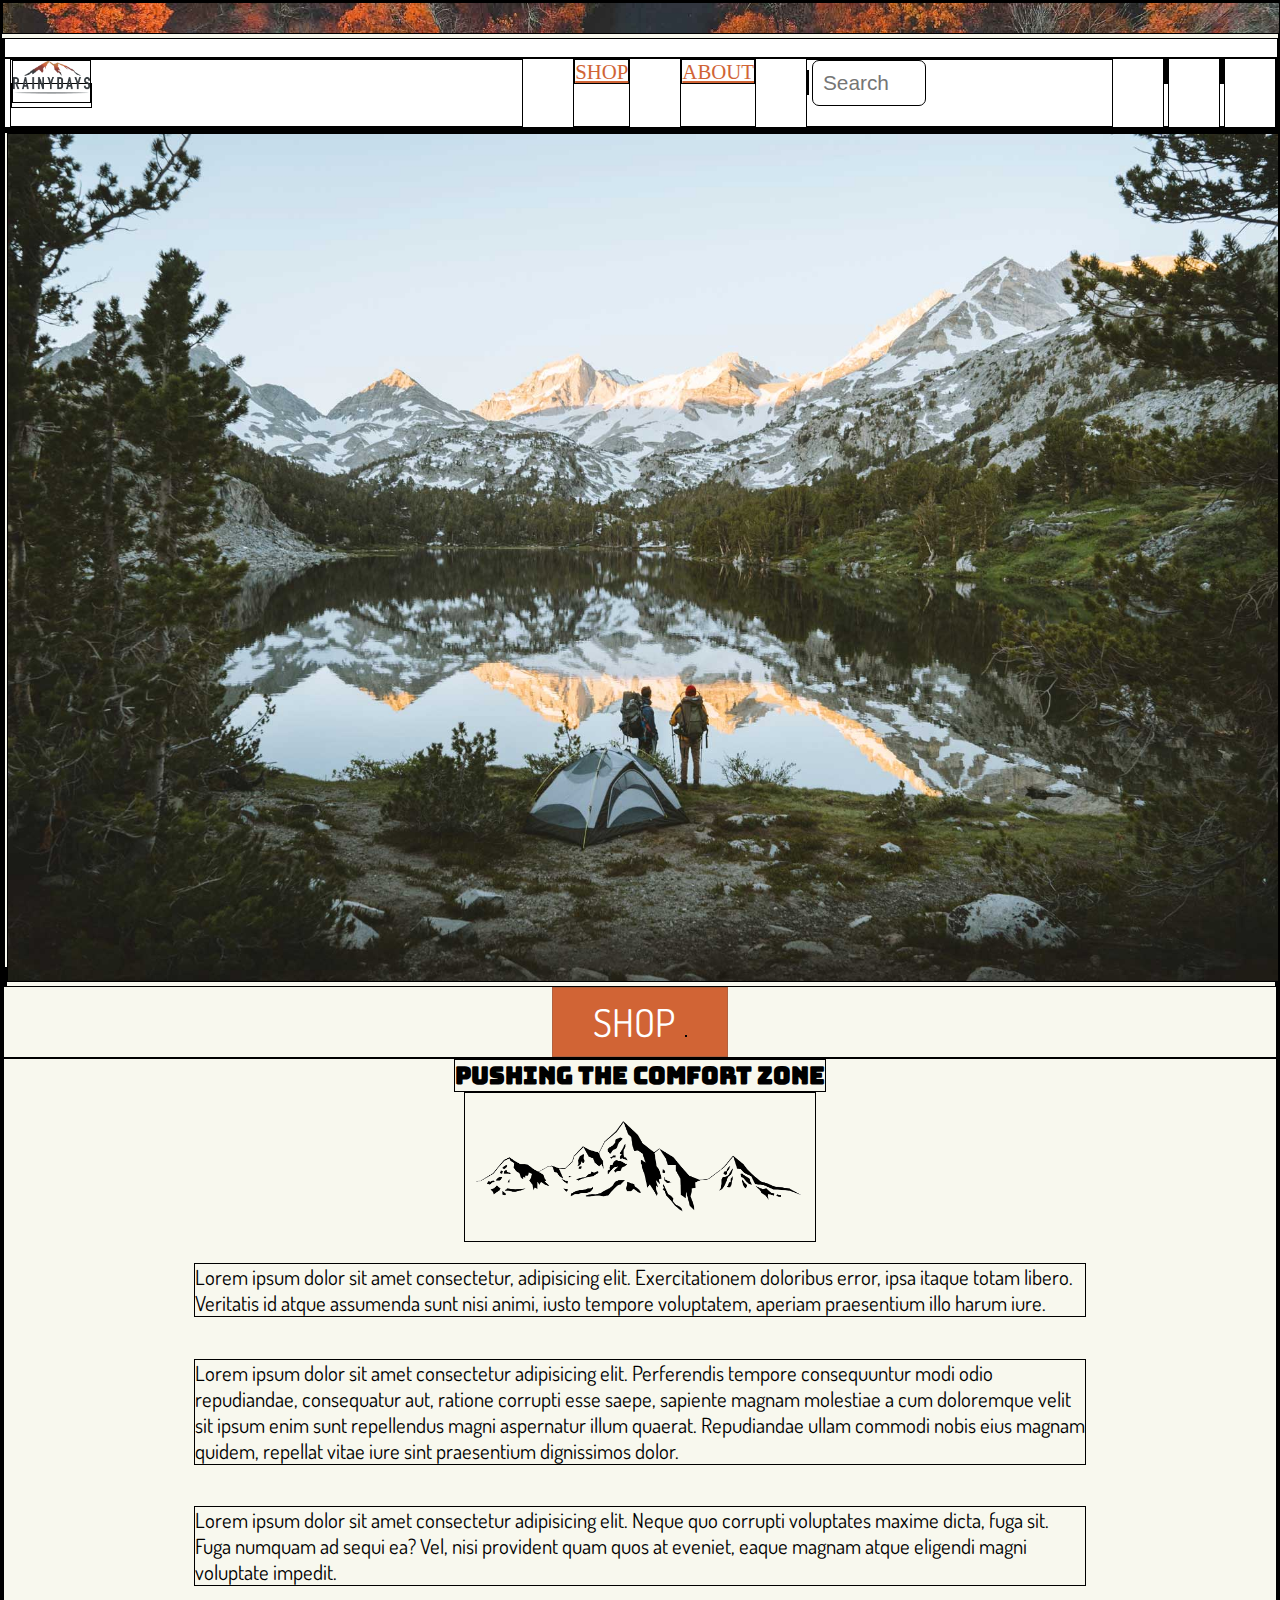
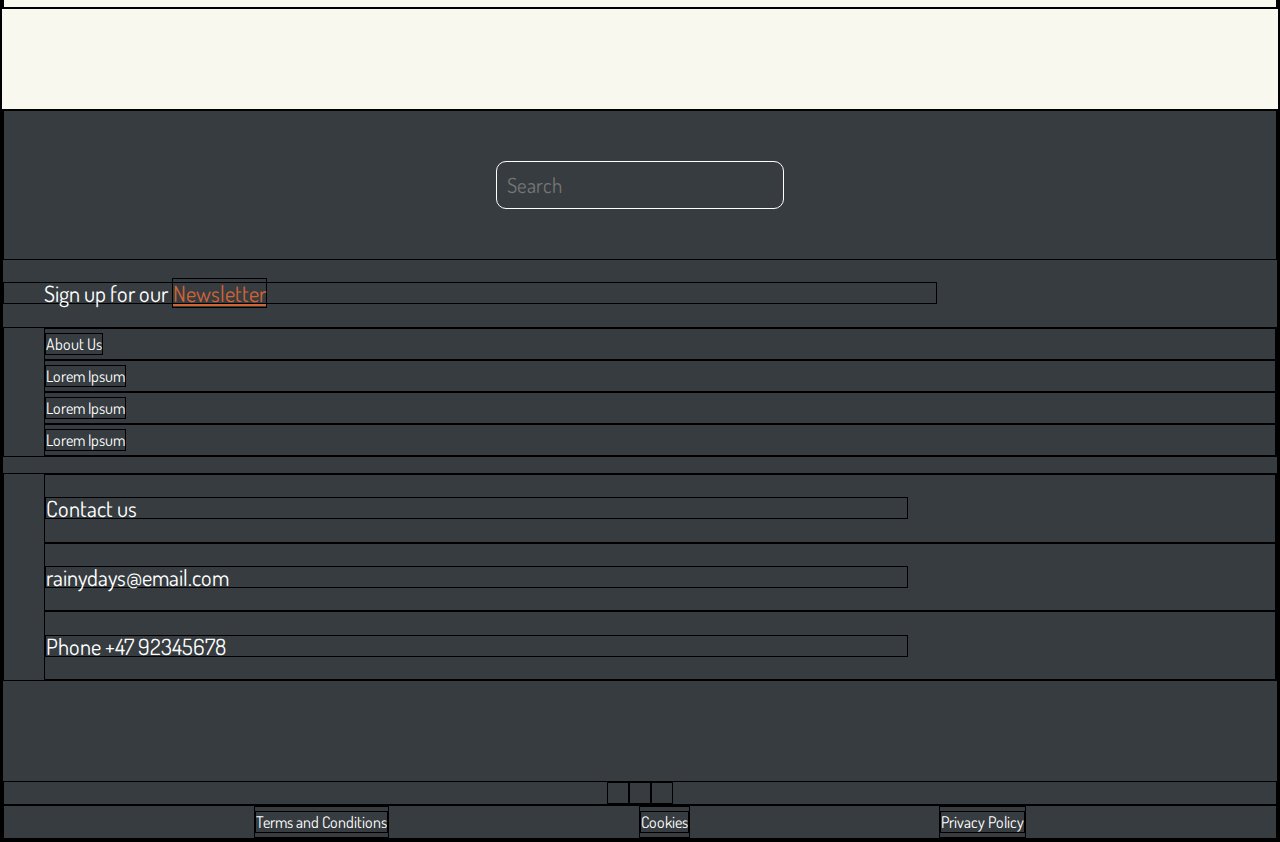
<file: index.html>
<!DOCTYPE html>
<html lang="en">
  <head>
    <meta charset="UTF-8" />
    <meta http-equiv="X-UA-Compatible" content="IE=edge" />
    <meta name="viewport" content="width=device-width, initial-scale=1.0" />
    <meta
      name="description"
      content="Buy affordable and durable clothing for various outdoor activities."
    />
    <link
      rel="stylesheet"
      href="https://use.fontawesome.com/releases/v5.15.4/css/all.css"
      integrity="sha384-DyZ88mC6Up2uqS4h/KRgHuoeGwBcD4Ng9SiP4dIRy0EXTlnuz47vAwmeGwVChigm"
      crossorigin="anonymous"
    />
    <link rel="preconnect" href="https://fonts.googleapis.com" />
    <link rel="preconnect" href="https://fonts.gstatic.com" crossorigin />
    <link
      href="https://fonts.googleapis.com/css2?family=Bungee&family=Dosis:wght@200;300;400;700&display=swap"
      rel="stylesheet"
    />
    <link href="css/styles.css" rel="stylesheet" />
    <title>Home | Rainy Days</title>
  </head>

  <body>
    <img
      src="images/autumn-header-low.jpg"
      class="autumn-header"
      alt="Autumn forest"
    />
    <header>
      <nav class="mobile-top-nav">
        <ul>
          <li><i class="fas fa-search"></i></li>
          <li>
            <a href="/index.html"
              ><img
                src="images/RainyDays_A.png"
                class="logo"
                alt?="Rainy Days Home"
            /></a>
          </li>
          <li>
            <a href="/profile.html"><i class="fas fa-user"></i></a>
          </li>
          <li>
            <a href="/cart.html"><i class="fas fa-shopping-cart"></i></a>
          </li>
        </ul>
      </nav>

      <label for="hamburger-menu"><i class="fas fa-bars"></i></label>
      <input type="checkbox" id="hamburger-menu" />
      <nav class="hamburger">
        <ul>
          <li><p>MENU</p></li>
          <li><a href="/index.html">HOME</a></li>
          <li><a href="/store.html">STORE</a></li>
          <li><a href="/about-us.html">ABOUT</a></li>
          <li><a href="/newsletter.html">NEWSLETTER</a></li>
        </ul>
      </nav>

      <nav class="desktop-top-nav">
        <ul>
          <li>
            <a href="/index.html"
              ><img
                src="images/RainyDays_A.png"
                class="logo"
                alt?="Rainy Days Home"
            /></a>
          </li>

          <li><a href="/store.html">SHOP</a></li>
          <li><a href="/about-us.html">ABOUT</a></li>
          <li>
            <i class="fas fa-search"></i
            ><input type="text" placeholder="Search" />
          </li>
          <li>
            <a href="/profile.html"><i class="fas fa-user"></i></a>
          </li>
          <li>
            <a href="/cart.html"><i class="fas fa-shopping-cart"></i></a>
          </li>
        </ul>
      </nav>
    </header>

    <main>
      <div class="hero">
        <picture>
          <source srcset="images/Desktop1.jpg" media="(min-width: 640px)" />
          <img
            src="images/hero-mob.jpg"
            alt="Two hikers looking over a lake with
          beautiful mountain scenery"
          />
        </picture>

        <a href="/store.html" class="cta"
          >SHOP<i class="fas fa-arrow-right"></i
        ></a>
      </div>
      <div class="main-content">
        <h1>PUSHING THE COMFORT ZONE</h1>
        <img
          src="images/mountains.png"
          class="mountains"
          alt="Mountains illustration"
        />
        <p>
          Lorem ipsum dolor sit amet consectetur, adipisicing elit.
          Exercitationem doloribus error, ipsa itaque totam libero. Veritatis id
          atque assumenda sunt nisi animi, iusto tempore voluptatem, aperiam
          praesentium illo harum iure.
        </p>
        <p>
          Lorem ipsum dolor sit amet consectetur adipisicing elit. Perferendis
          tempore consequuntur modi odio repudiandae, consequatur aut, ratione
          corrupti esse saepe, sapiente magnam molestiae a cum doloremque velit
          sit ipsum enim sunt repellendus magni aspernatur illum quaerat.
          Repudiandae ullam commodi nobis eius magnam quidem, repellat vitae
          iure sint praesentium dignissimos dolor.
        </p>
        <p>
          Lorem ipsum dolor sit amet consectetur adipisicing elit. Neque quo
          corrupti voluptates maxime dicta, fuga sit. Fuga numquam ad sequi ea?
          Vel, nisi provident quam quos at eveniet, eaque magnam atque eligendi
          magni voluptate impedit.
        </p>
      </div>
    </main>

    <footer>
      <span class="search-bar">
        <input type="text" placeholder="Search" />
      </span>

      <p>Sign up for our <a href="#">Newsletter</a></p>
      <ul>
        <li><a href="/about-us.html">About Us</a></li>
        <li><a href="#">Lorem Ipsum</a></li>
        <li><a href="#">Lorem Ipsum</a></li>
        <li><a href="#">Lorem Ipsum</a></li>
      </ul>

      <ul>
        <li><p>Contact us</p></li>
        <li><p>rainydays@email.com</p></li>
        <li><p>Phone +47 92345678</p></li>
      </ul>

      <div class="sns-links">
        <i class="fab fa-facebook"></i>
        <i class="fab fa-instagram"></i>
        <i class="fab fa-twitter"></i>
      </div>

      <ul class="terms-policy">
        <li><a href="#">Terms and Conditions</a></li>
        <li><a href="#">Cookies</a></li>
        <li><a href="#">Privacy Policy</a></li>
      </ul>
    </footer>
  </body>
</html>
</file>
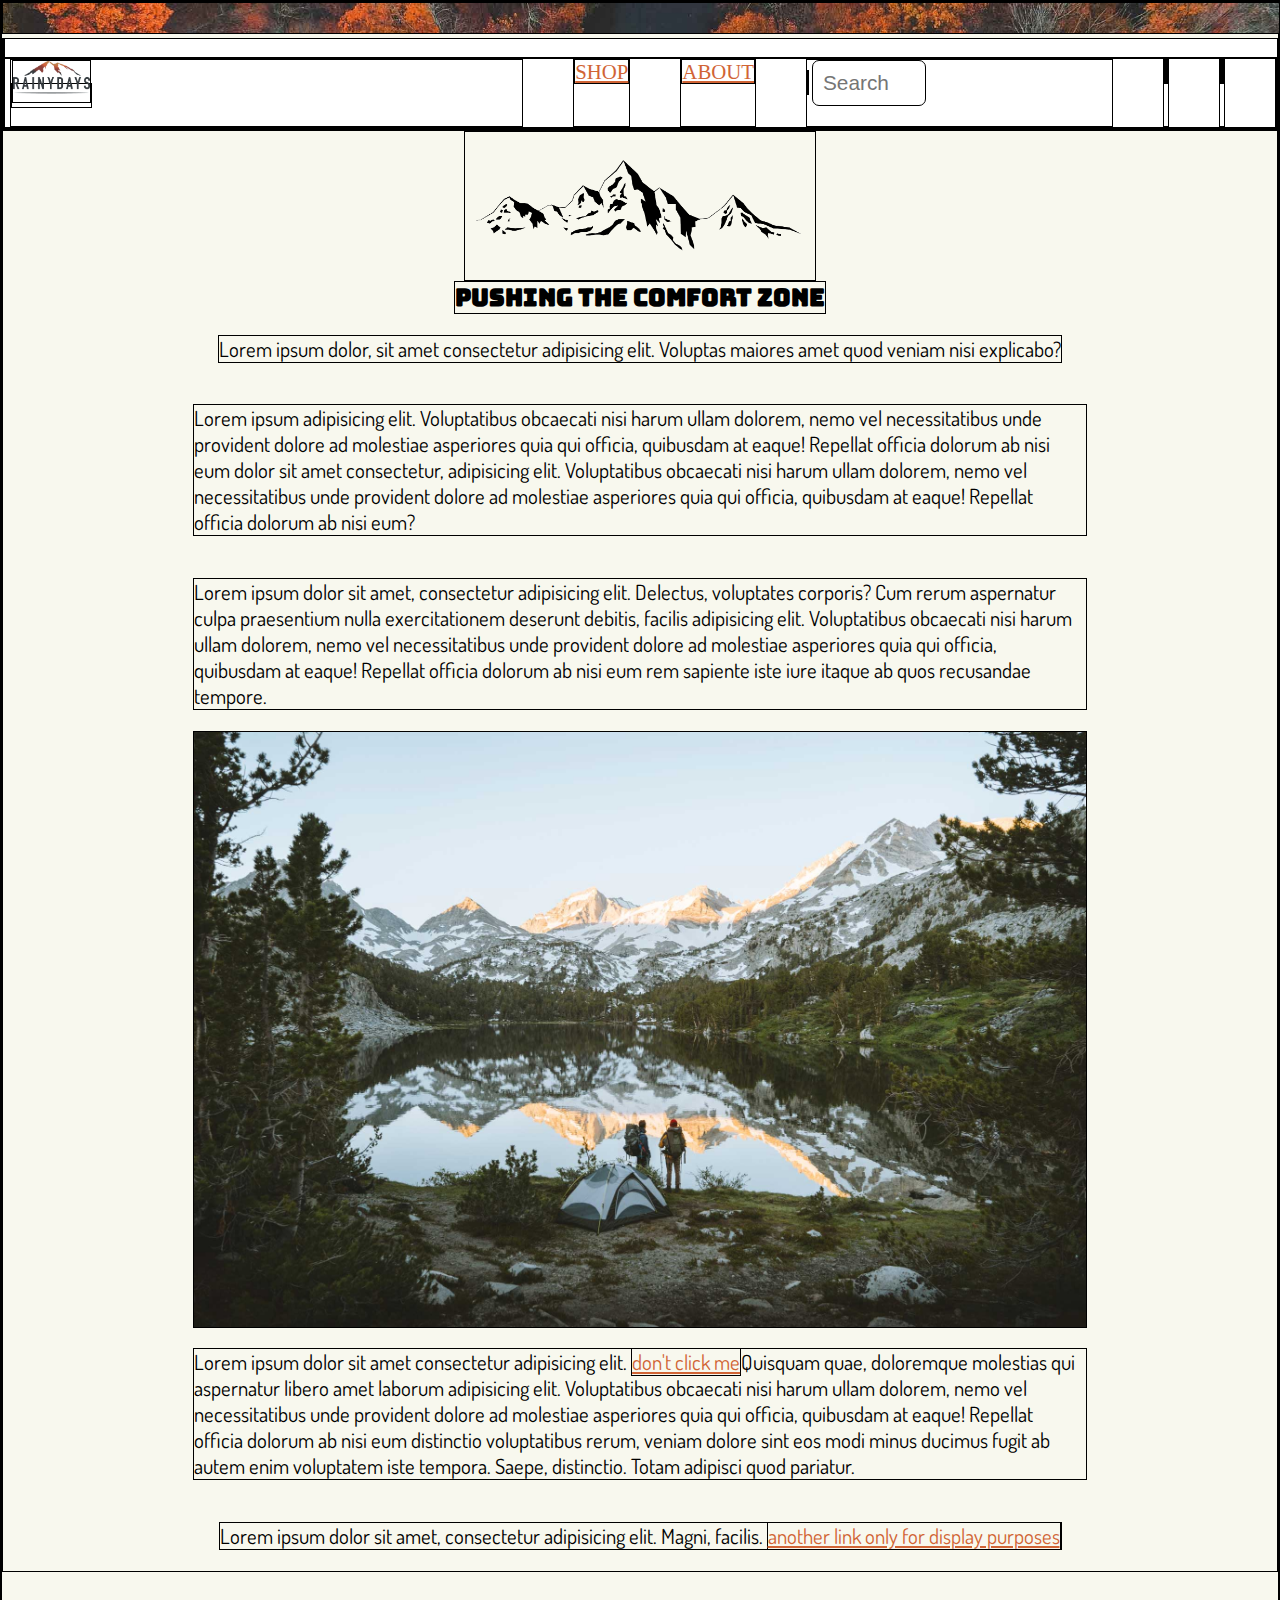
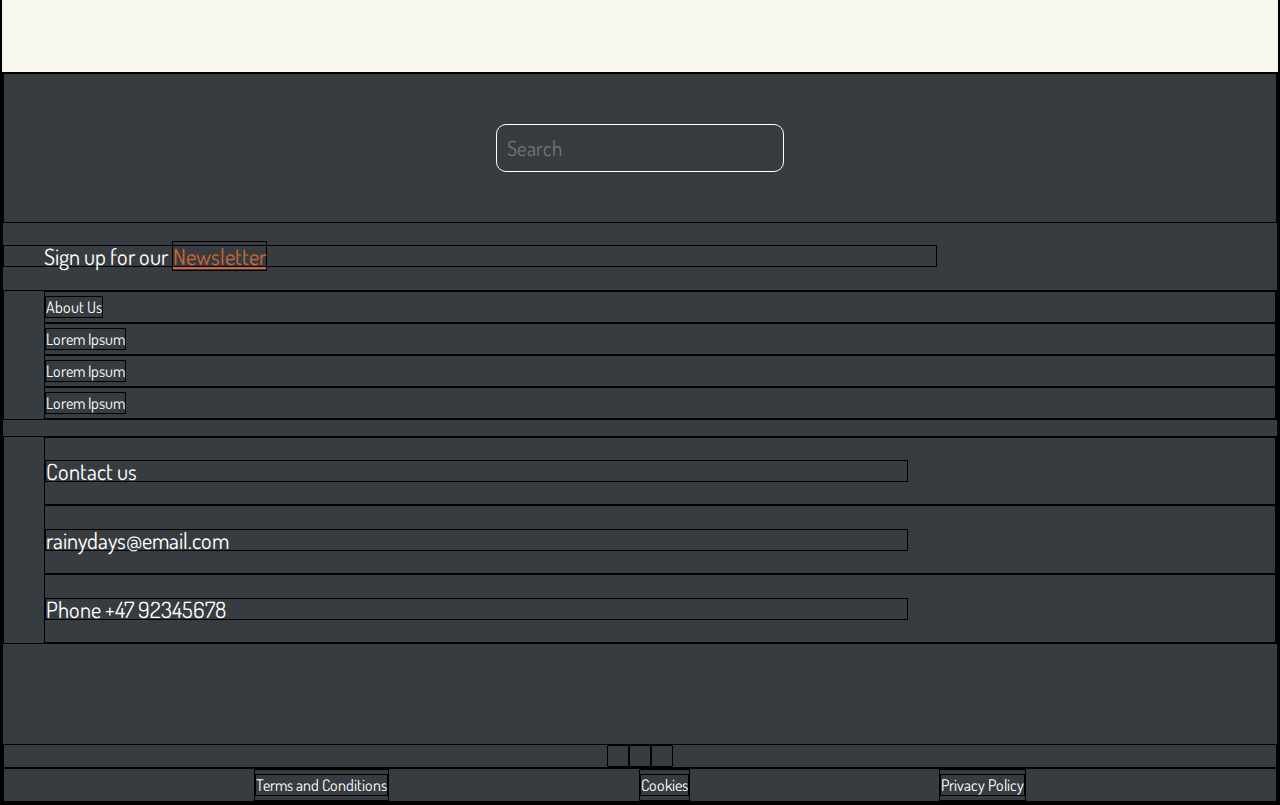
<file: about-us.html>
<!DOCTYPE html>
<html lang="en">
  <head>
    <meta charset="UTF-8" />
    <meta http-equiv="X-UA-Compatible" content="IE=edge" />
    <meta name="viewport" content="width=device-width, initial-scale=1.0" />
    <meta
      name="description"
      content="Windbreaker Jacket is waterproof and keeps you warm and ensures a comfortable journey"
    />
    <link
      rel="stylesheet"
      href="https://use.fontawesome.com/releases/v5.15.4/css/all.css"
      integrity="sha384-DyZ88mC6Up2uqS4h/KRgHuoeGwBcD4Ng9SiP4dIRy0EXTlnuz47vAwmeGwVChigm"
      crossorigin="anonymous"
    />
    <link rel="preconnect" href="https://fonts.googleapis.com" />
    <link rel="preconnect" href="https://fonts.gstatic.com" crossorigin />
    <link
      href="https://fonts.googleapis.com/css2?family=Bungee&family=Dosis:wght@200;300;400;700&display=swap"
      rel="stylesheet"
    />
    <link href="css/styles.css" rel="stylesheet" />
    <title>Windbreaker Jacket Black | Rainy Days</title>
  </head>
</html>

<body>
    <img
      src="images/autumn-header-low.jpg"
      class="autumn-header"
      alt="Autumn forest" id="top"
    />
    <header>
      <nav class="mobile-top-nav">
        <ul>
          <li><i class="fas fa-search"></i></li>
          <li>
            <a href="/index.html"
              ><img
                src="images/RainyDays_A.png"
                class="logo"
                alt?="Rainy Days Home"
            /></a>
          </li>
          <li>
            <a href="/profile.html"><i class="fas fa-user"></i></a>
          </li>
          <li>
            <a href="/cart.html"><i class="fas fa-shopping-cart"></i></a>
          </li>
        </ul>
      </nav>

      <label for="hamburger-menu"><i class="fas fa-bars"></i></label>
      <input type="checkbox" id="hamburger-menu" />
      <nav class="hamburger">
        <ul>
          <li><p>MENU</p></li>
          <li><a href="/index.html">HOME</a></li>
          <li><a href="/store.html">STORE</a></li>
          <li><a href="/about-us.html">ABOUT</a></li>
          <li><a href="/newsletter.html">NEWSLETTER</a></li>
        </ul>
      </nav>

      <nav class="desktop-top-nav">
        <ul>
          <li>
            <a href="/index.html"
              ><img
                src="images/RainyDays_A.png"
                class="logo"
                alt?="Rainy Days Home"
            /></a>
          </li>

          <li><a href="/store.html">SHOP</a></li>
          <li><a href="/about-us.html">ABOUT</a></li>
          <li>
            <i class="fas fa-search"></i
            ><input type="text" placeholder="Search" />
          </li>
          <li>
            <a href="/profile.html"><i class="fas fa-user"></i></a>
          </li>
          <li>
            <a href="/cart.html"><i class="fas fa-shopping-cart"></i></a>
          </li>
        </ul>
      </nav>
    </header>

    <main class="main-content">
        <img
          src="images/mountains.png"
          class="mountains"
          alt="Mountains illustration">
        <h1>PUSHING THE COMFORT ZONE</h1>
        <p>Lorem ipsum dolor, sit amet consectetur adipisicing elit. Voluptas maiores amet quod veniam nisi explicabo?</p>
        <p>Lorem ipsum adipisicing elit. Voluptatibus obcaecati nisi harum ullam dolorem, nemo vel necessitatibus unde provident dolore ad molestiae asperiores quia qui officia, quibusdam at eaque! Repellat officia dolorum ab nisi eum dolor sit amet consectetur, adipisicing elit. Voluptatibus obcaecati nisi harum ullam dolorem, nemo vel necessitatibus unde provident dolore ad molestiae asperiores quia qui officia, quibusdam at eaque! Repellat officia dolorum ab nisi eum?</p>
        <p>Lorem ipsum dolor sit amet, consectetur adipisicing elit. Delectus, voluptates corporis? Cum rerum aspernatur culpa praesentium nulla exercitationem deserunt debitis, facilis adipisicing elit. Voluptatibus obcaecati nisi harum ullam dolorem, nemo vel necessitatibus unde provident dolore ad molestiae asperiores quia qui officia, quibusdam at eaque! Repellat officia dolorum ab nisi eum rem sapiente iste iure itaque ab quos recusandae tempore.</p>
        <img src="/images/Desktop1.jpg" alt="autumn forest">
        <p>Lorem ipsum dolor sit amet consectetur adipisicing elit. <a href="#">don't click me</a>Quisquam quae, doloremque molestias qui aspernatur libero amet laborum adipisicing elit. Voluptatibus obcaecati nisi harum ullam dolorem, nemo vel necessitatibus unde provident dolore ad molestiae asperiores quia qui officia, quibusdam at eaque! Repellat officia dolorum ab nisi eum distinctio voluptatibus rerum, veniam dolore sint eos modi minus ducimus fugit ab autem enim voluptatem iste tempora. Saepe, distinctio. Totam adipisci quod pariatur.</p>
        <p>Lorem ipsum dolor sit amet, consectetur adipisicing elit. Magni, facilis. <a href="#">another link only for display purposes</a></p>
    </main>

    <footer>
        <span class="search-bar">
          <input type="text" placeholder="Search" />
        </span>
  
        <p>Sign up for our <a href="#">Newsletter</a></p>
        <ul>
          <li><a href="/about-us.html">About Us</a></li>
          <li><a href="#">Lorem Ipsum</a></li>
          <li><a href="#">Lorem Ipsum</a></li>
          <li><a href="#">Lorem Ipsum</a></li>
        </ul>
  
        <ul>
          <li><p>Contact us</p></li>
          <li><p>rainydays@email.com</p></li>
          <li><p>Phone +47 92345678</p></li>
        </ul>
  
        <div class="sns-links">
          <i class="fab fa-facebook"></i>
          <i class="fab fa-instagram"></i>
          <i class="fab fa-twitter"></i>
        </div>
  
        <ul class="terms-policy">
          <li><a href="#">Terms and Conditions</a></li>
          <li><a href="#">Cookies</a></li>
          <li><a href="#">Privacy Policy</a></li>
        </ul>
      </footer>
    </body>
  </html>
</file>
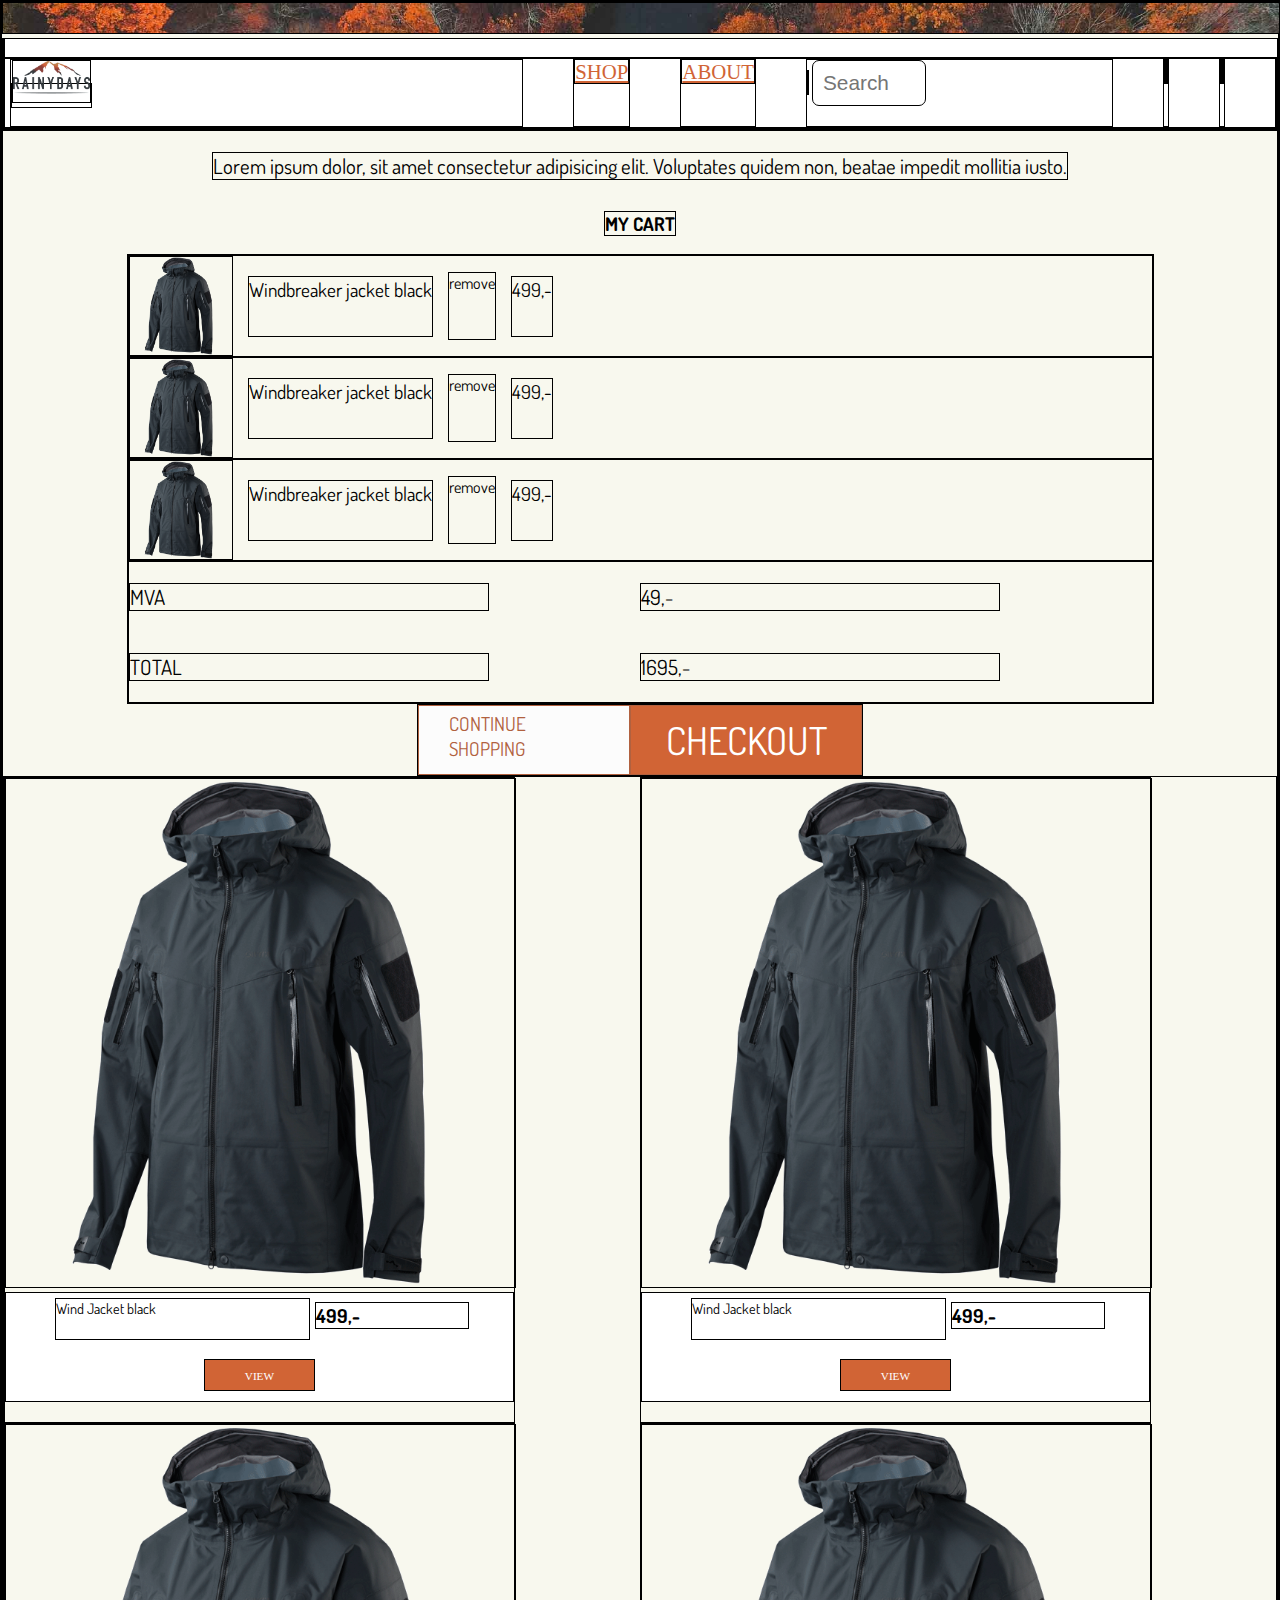
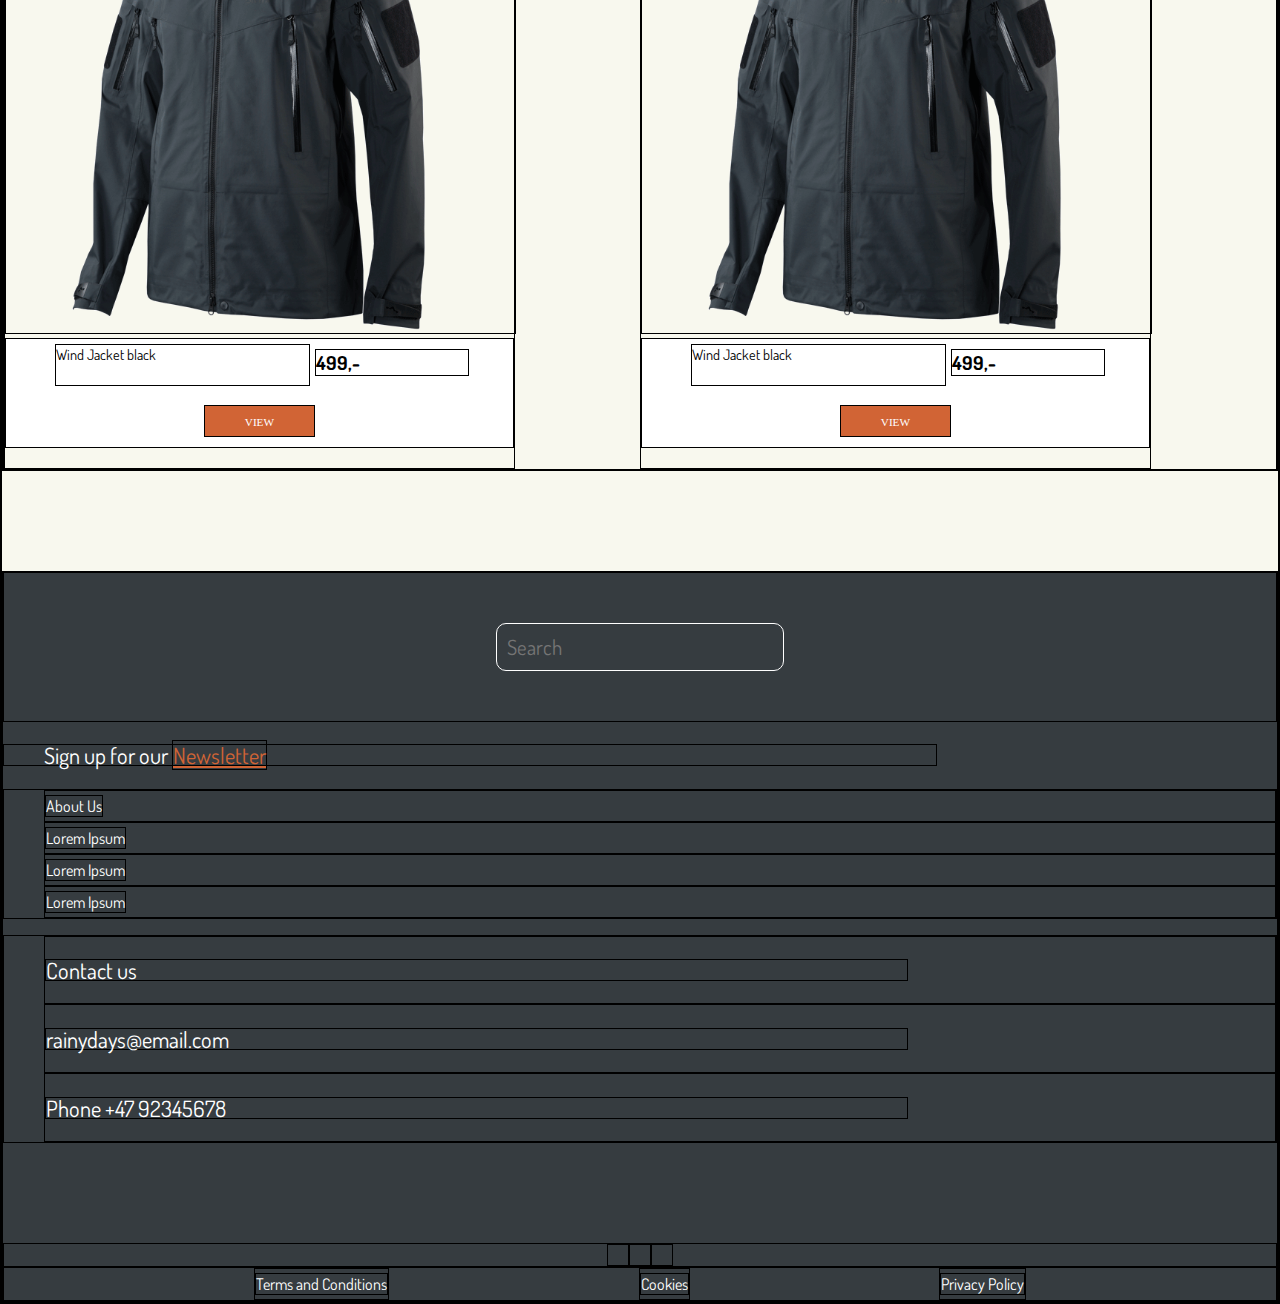
<file: cart.html>
<!DOCTYPE html>
<html lang="en">
  <head>
    <meta charset="UTF-8" />
    <meta http-equiv="X-UA-Compatible" content="IE=edge" />
    <meta name="viewport" content="width=device-width, initial-scale=1.0" />
    <meta
      name="description"
      content="Windbreaker Jacket is waterproof and keeps you warm and ensures a comfortable journey"
    />
    <link
      rel="stylesheet"
      href="https://use.fontawesome.com/releases/v5.15.4/css/all.css"
      integrity="sha384-DyZ88mC6Up2uqS4h/KRgHuoeGwBcD4Ng9SiP4dIRy0EXTlnuz47vAwmeGwVChigm"
      crossorigin="anonymous"
    />
    <link rel="preconnect" href="https://fonts.googleapis.com" />
    <link rel="preconnect" href="https://fonts.gstatic.com" crossorigin />
    <link
      href="https://fonts.googleapis.com/css2?family=Bungee&family=Dosis:wght@200;300;400;700&display=swap"
      rel="stylesheet"
    />
    <link href="css/styles.css" rel="stylesheet" />
    <title>Windbreaker Jacket Black | Rainy Days</title>
  </head>
</html>

<body>
    <img
      src="images/autumn-header-low.jpg"
      class="autumn-header"
      alt="Autumn forest" id="top"
    />
    <header>
      <nav class="mobile-top-nav">
        <ul>
          <li><i class="fas fa-search"></i></li>
          <li>
            <a href="/index.html"
              ><img
                src="images/RainyDays_A.png"
                class="logo"
                alt?="Rainy Days Home"
            /></a>
          </li>
          <li>
            <a href="/profile.html"><i class="fas fa-user"></i></a>
          </li>
          <li>
            <a href="/cart.html"><i class="fas fa-shopping-cart"></i></a>
          </li>
        </ul>
      </nav>

      <label for="hamburger-menu"><i class="fas fa-bars"></i></label>
      <input type="checkbox" id="hamburger-menu" />
      <nav class="hamburger">
        <ul>
          <li><p>MENU</p></li>
          <li><a href="/index.html">HOME</a></li>
          <li><a href="/store.html">STORE</a></li>
          <li><a href="/about-us.html">ABOUT</a></li>
          <li><a href="/newsletter.html">NEWSLETTER</a></li>
        </ul>
      </nav>

      <nav class="desktop-top-nav">
        <ul>
          <li>
            <a href="/index.html"
              ><img
                src="images/RainyDays_A.png"
                class="logo"
                alt?="Rainy Days Home"
            /></a>
          </li>

          <li><a href="/store.html">SHOP</a></li>
          <li><a href="/about-us.html">ABOUT</a></li>
          <li>
            <i class="fas fa-search"></i
            ><input type="text" placeholder="Search" />
          </li>
          <li>
            <a href="/profile.html"><i class="fas fa-user"></i></a>
          </li>
          <li>
            <a href="/cart.html"><i class="fas fa-shopping-cart"></i></a>
          </li>
        </ul>
      </nav>
    </header>

    <main class="cart">
        <p class="small-text">Lorem ipsum dolor, sit amet consectetur adipisicing elit. Voluptates quidem non, beatae impedit mollitia iusto.</p>
        <h3>MY CART</h3>
        <div>
          <div class="cart-item">
            <img src="/images/black-jacket.png" alt="windbreaker jacket black">
            <p>Windbreaker jacket black</p>
            <p class="small-text">remove</p>
            <p>499,-</p>
          </div>
          <div class="cart-item">
            <img src="/images/black-jacket.png" alt="windbreaker jacket black">
            <p>Windbreaker jacket black</p>
            <p class="small-text">remove</p>
            <p>499,-</p>
          </div>
          <div class="cart-item">
            <img src="/images/black-jacket.png" alt="windbreaker jacket black">
            <p>Windbreaker jacket black</p>
            <p class="small-text">remove</p>
            <p>499,-</p>
          </div>
          
        <div class="list">
        <p>MVA</p>
        <p>49,-</p>
        <p>TOTAL</p>
        <p>1695,-</p>
        </div>
        </div>
<div class="cart-cta">
    <a href="/store.html" class="cta-white">CONTINUE SHOPPING</a>
    <a href="/checkout.html" class="cta">CHECKOUT</a>
</div>
<section class="recent">
  <figure>
    <img src="/images/black-jacket.png" alt="Black windbreaker jacket">
    <figcaption>
      <p class="prod-name">Wind Jacket black</p>
      <p class="price">499,-</p>
      <a href="/product-page.html" class="view">VIEW</a>
    </figcaption>
  </figure>
  <figure>
    <img src="/images/black-jacket.png" alt="Black windbreaker jacket">
    <figcaption>
      <p class="prod-name">Wind Jacket black</p>
      <p class="price">499,-</p>
      <a href="/product-page.html" class="view">VIEW</a>
    </figcaption>
  </figure>
  <figure>
    <img src="/images/black-jacket.png" alt="Black windbreaker jacket">
    <figcaption>
      <p class="prod-name">Wind Jacket black</p>
      <p class="price">499,-</p>
      <a href="/product-page.html" class="view">VIEW</a>
    </figcaption>
  </figure>
  <figure>
    <img src="/images/black-jacket.png" alt="Black windbreaker jacket">
    <figcaption>
      <p class="prod-name">Wind Jacket black</p>
      <p class="price">499,-</p>
      <a href="/product-page.html" class="view">VIEW</a>
    </figcaption>
  </figure>
</section>
    </main>

    <footer>
        <span class="search-bar">
          <input type="text" placeholder="Search" />
        </span>
  
        <p>Sign up for our <a href="#">Newsletter</a></p>
        <ul>
          <li><a href="/about-us.html">About Us</a></li>
          <li><a href="#">Lorem Ipsum</a></li>
          <li><a href="#">Lorem Ipsum</a></li>
          <li><a href="#">Lorem Ipsum</a></li>
        </ul>
  
        <ul>
          <li><p>Contact us</p></li>
          <li><p>rainydays@email.com</p></li>
          <li><p>Phone +47 92345678</p></li>
        </ul>
  
        <div class="sns-links">
          <i class="fab fa-facebook"></i>
          <i class="fab fa-instagram"></i>
          <i class="fab fa-twitter"></i>
        </div>
  
        <ul class="terms-policy">
          <li><a href="#">Terms and Conditions</a></li>
          <li><a href="#">Cookies</a></li>
          <li><a href="#">Privacy Policy</a></li>
        </ul>
      </footer>
    </body>
  </html>
</file>
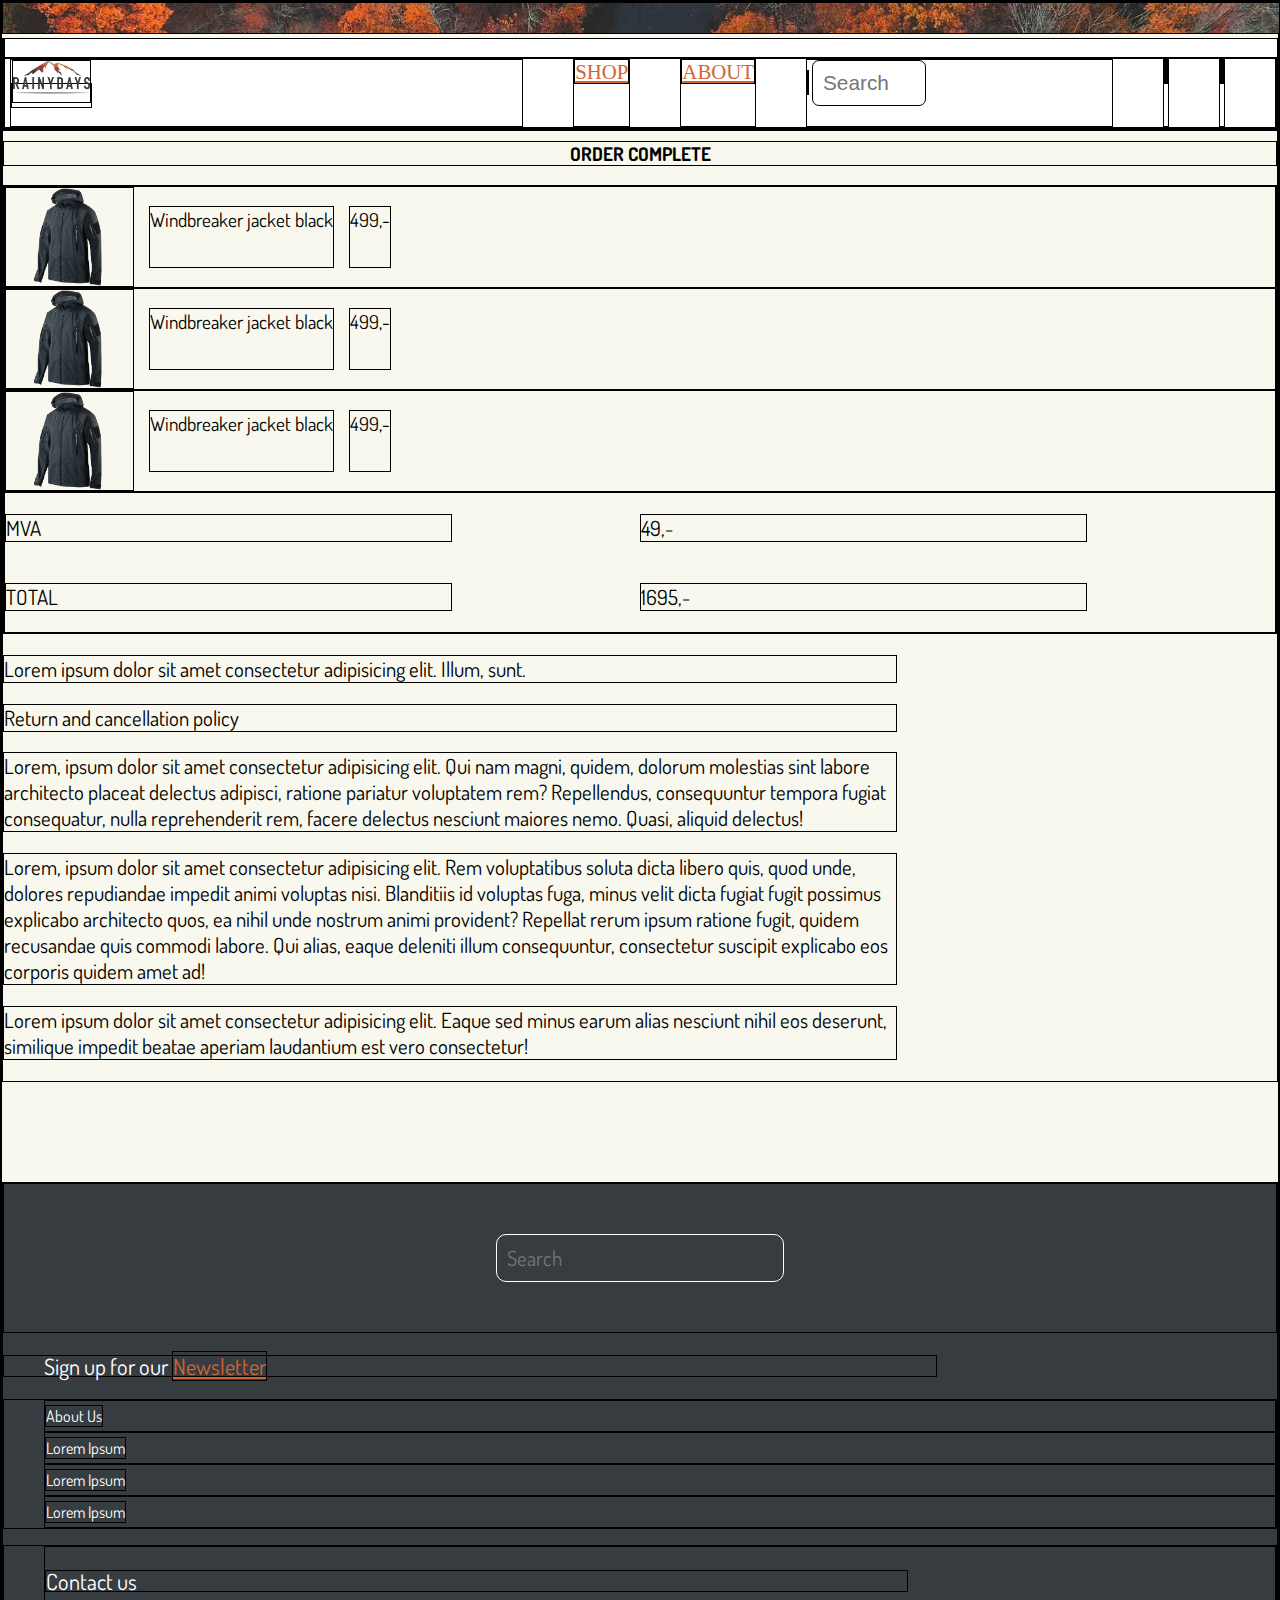
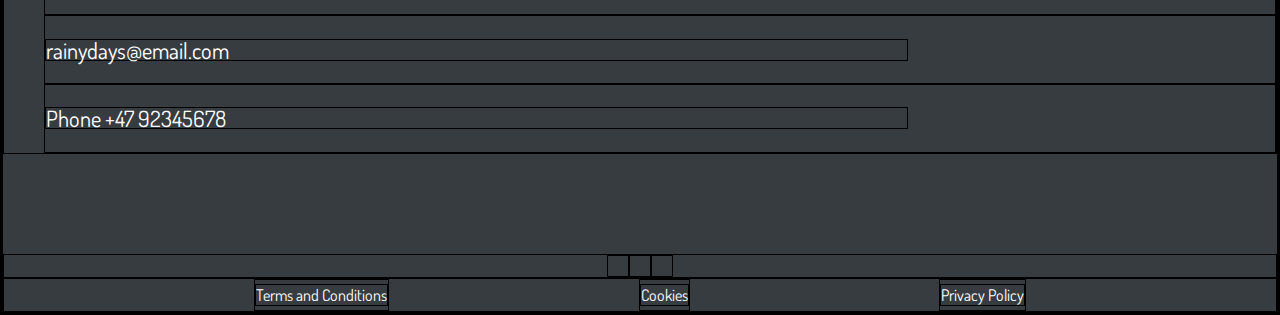
<file: checkout-success.html>
<!DOCTYPE html>
<html lang="en">
  <head>
    <meta charset="UTF-8" />
    <meta http-equiv="X-UA-Compatible" content="IE=edge" />
    <meta name="viewport" content="width=device-width, initial-scale=1.0" />
    <meta
      name="description"
      content="Your order has been registered and will be shipped soon."
    />
    <link
      rel="stylesheet"
      href="https://use.fontawesome.com/releases/v5.15.4/css/all.css"
      integrity="sha384-DyZ88mC6Up2uqS4h/KRgHuoeGwBcD4Ng9SiP4dIRy0EXTlnuz47vAwmeGwVChigm"
      crossorigin="anonymous"
    />
    <link rel="preconnect" href="https://fonts.googleapis.com" />
    <link rel="preconnect" href="https://fonts.gstatic.com" crossorigin />
    <link
      href="https://fonts.googleapis.com/css2?family=Bungee&family=Dosis:wght@200;300;400;700&display=swap"
      rel="stylesheet"
    />
    <link href="css/styles.css" rel="stylesheet" />
    <title>Checkout success | Rainy Days</title>
  </head>
</html>

<body>
    <img
      src="images/autumn-header-low.jpg"
      class="autumn-header"
      alt="Autumn forest" id="top"
    />
    <header>
      <nav class="mobile-top-nav">
        <ul>
          <li><i class="fas fa-search"></i></li>
          <li>
            <a href="/index.html"
              ><img
                src="images/RainyDays_A.png"
                class="logo"
                alt?="Rainy Days Home"
            /></a>
          </li>
          <li>
            <a href="/profile.html"><i class="fas fa-user"></i></a>
          </li>
          <li>
            <a href="/cart.html"><i class="fas fa-shopping-cart"></i></a>
          </li>
        </ul>
      </nav>

      <label for="hamburger-menu"><i class="fas fa-bars"></i></label>
      <input type="checkbox" id="hamburger-menu" />
      <nav class="hamburger">
        <ul>
          <li><p>MENU</p></li>
          <li><a href="/index.html">HOME</a></li>
          <li><a href="/store.html">STORE</a></li>
          <li><a href="/about-us.html">ABOUT</a></li>
          <li><a href="/newsletter.html">NEWSLETTER</a></li>
        </ul>
      </nav>

      <nav class="desktop-top-nav">
        <ul>
          <li>
            <a href="/index.html"
              ><img
                src="images/RainyDays_A.png"
                class="logo"
                alt?="Rainy Days Home"
            /></a>
          </li>

          <li><a href="/store.html">SHOP</a></li>
          <li><a href="/about-us.html">ABOUT</a></li>
          <li>
            <i class="fas fa-search"></i
            ><input type="text" placeholder="Search" />
          </li>
          <li>
            <a href="/profile.html"><i class="fas fa-user"></i></a>
          </li>
          <li>
            <a href="/cart.html"><i class="fas fa-shopping-cart"></i></a>
          </li>
        </ul>
      </nav>
    </header>

    <main>
      <h3>ORDER COMPLETE</h3>
      <div>
      <div class="cart-item">
        <img src="/images/black-jacket.png" alt="windbreaker jacket black">
        <p>Windbreaker jacket black</p>
        <p>499,-</p>
      </div>
      <div class="cart-item">
        <img src="/images/black-jacket.png" alt="windbreaker jacket black">
        <p>Windbreaker jacket black</p>
        <p>499,-</p>
      </div>
      <div class="cart-item">
        <img src="/images/black-jacket.png" alt="windbreaker jacket black">
        <p>Windbreaker jacket black</p>
        <p>499,-</p>
      </div>
      
    <div class="list">
    <p>MVA</p>
    <p>49,-</p>
    <p>TOTAL</p>
    <p>1695,-</p>
    </div>
    </div>
    <p>Lorem ipsum dolor sit amet consectetur adipisicing elit. Illum, sunt.</p>
    <p>Return and cancellation policy</p>
    <p>Lorem, ipsum dolor sit amet consectetur adipisicing elit. Qui nam magni, quidem, dolorum molestias sint labore architecto placeat delectus adipisci, ratione pariatur voluptatem rem? Repellendus, consequuntur tempora fugiat consequatur, nulla reprehenderit rem, facere delectus nesciunt maiores nemo. Quasi, aliquid delectus!</p>
    <p>Lorem, ipsum dolor sit amet consectetur adipisicing elit. Rem voluptatibus soluta dicta libero quis, quod unde, dolores repudiandae impedit animi voluptas nisi. Blanditiis id voluptas fuga, minus velit dicta fugiat fugit possimus explicabo architecto quos, ea nihil unde nostrum animi provident? Repellat rerum ipsum ratione fugit, quidem recusandae quis commodi labore. Qui alias, eaque deleniti illum consequuntur, consectetur suscipit explicabo eos corporis quidem amet ad!</p>
    <p>Lorem ipsum dolor sit amet consectetur adipisicing elit. Eaque sed minus earum alias nesciunt nihil eos deserunt, similique impedit beatae aperiam laudantium est vero consectetur!</p>
</main>

    <footer>
        <span class="search-bar">
          <input type="text" placeholder="Search" />
        </span>
  
        <p>Sign up for our <a href="#">Newsletter</a></p>
        <ul>
          <li><a href="/about-us.html">About Us</a></li>
          <li><a href="#">Lorem Ipsum</a></li>
          <li><a href="#">Lorem Ipsum</a></li>
          <li><a href="#">Lorem Ipsum</a></li>
        </ul>
  
        <ul>
          <li><p>Contact us</p></li>
          <li><p>rainydays@email.com</p></li>
          <li><p>Phone +47 92345678</p></li>
        </ul>
  
        <div class="sns-links">
          <i class="fab fa-facebook"></i>
          <i class="fab fa-instagram"></i>
          <i class="fab fa-twitter"></i>
        </div>
  
        <ul class="terms-policy">
          <li><a href="#">Terms and Conditions</a></li>
          <li><a href="#">Cookies</a></li>
          <li><a href="#">Privacy Policy</a></li>
        </ul>
      </footer>
    </body>
  </html>
</file>
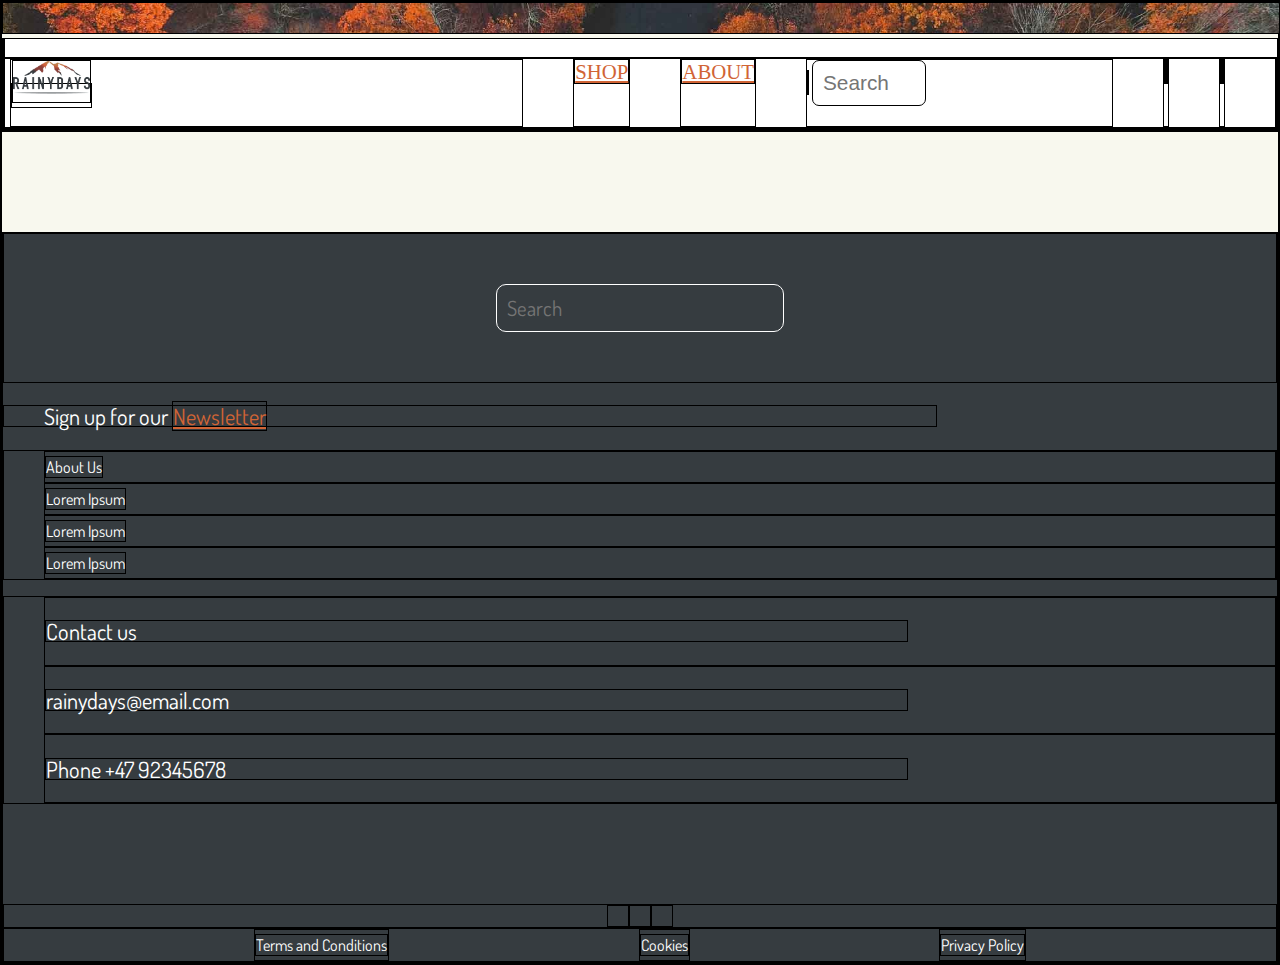
<file: newsletter-success.html>
<!DOCTYPE html>
<html lang="en">
  <head>
    <meta charset="UTF-8" />
    <meta http-equiv="X-UA-Compatible" content="IE=edge" />
    <meta name="viewport" content="width=device-width, initial-scale=1.0" />
    <meta
      name="description"
      content="Windbreaker Jacket is waterproof and keeps you warm and ensures a comfortable journey"
    />
    <link
      rel="stylesheet"
      href="https://use.fontawesome.com/releases/v5.15.4/css/all.css"
      integrity="sha384-DyZ88mC6Up2uqS4h/KRgHuoeGwBcD4Ng9SiP4dIRy0EXTlnuz47vAwmeGwVChigm"
      crossorigin="anonymous"
    />
    <link rel="preconnect" href="https://fonts.googleapis.com" />
    <link rel="preconnect" href="https://fonts.gstatic.com" crossorigin />
    <link
      href="https://fonts.googleapis.com/css2?family=Bungee&family=Dosis:wght@200;300;400;700&display=swap"
      rel="stylesheet"
    />
    <link href="css/styles.css" rel="stylesheet" />
    <title>Windbreaker Jacket Black | Rainy Days</title>
  </head>
</html>

<body>
    <img
      src="images/autumn-header-low.jpg"
      class="autumn-header"
      alt="Autumn forest" id="top"
    />
    <header>
      <nav class="mobile-top-nav">
        <ul>
          <li><i class="fas fa-search"></i></li>
          <li>
            <a href="/index.html"
              ><img
                src="images/RainyDays_A.png"
                class="logo"
                alt?="Rainy Days Home"
            /></a>
          </li>
          <li>
            <a href="/profile.html"><i class="fas fa-user"></i></a>
          </li>
          <li>
            <a href="/cart.html"><i class="fas fa-shopping-cart"></i></a>
          </li>
        </ul>
      </nav>

      <label for="hamburger-menu"><i class="fas fa-bars"></i></label>
      <input type="checkbox" id="hamburger-menu" />
      <nav class="hamburger">
        <ul>
          <li><p>MENU</p></li>
          <li><a href="/index.html">HOME</a></li>
          <li><a href="/store.html">STORE</a></li>
          <li><a href="/about-us.html">ABOUT</a></li>
          <li><a href="/newsletter.html">NEWSLETTER</a></li>
        </ul>
      </nav>

      <nav class="desktop-top-nav">
        <ul>
          <li>
            <a href="/index.html"
              ><img
                src="images/RainyDays_A.png"
                class="logo"
                alt?="Rainy Days Home"
            /></a>
          </li>

          <li><a href="/store.html">SHOP</a></li>
          <li><a href="/about-us.html">ABOUT</a></li>
          <li>
            <i class="fas fa-search"></i
            ><input type="text" placeholder="Search" />
          </li>
          <li>
            <a href="/profile.html"><i class="fas fa-user"></i></a>
          </li>
          <li>
            <a href="/cart.html"><i class="fas fa-shopping-cart"></i></a>
          </li>
        </ul>
      </nav>
    </header>

    <main>
    
    </main>

    <footer>
        <span class="search-bar">
          <input type="text" placeholder="Search" />
        </span>
  
        <p>Sign up for our <a href="#">Newsletter</a></p>
        <ul>
          <li><a href="/about-us.html">About Us</a></li>
          <li><a href="#">Lorem Ipsum</a></li>
          <li><a href="#">Lorem Ipsum</a></li>
          <li><a href="#">Lorem Ipsum</a></li>
        </ul>
  
        <ul>
          <li><p>Contact us</p></li>
          <li><p>rainydays@email.com</p></li>
          <li><p>Phone +47 92345678</p></li>
        </ul>
  
        <div class="sns-links">
          <i class="fab fa-facebook"></i>
          <i class="fab fa-instagram"></i>
          <i class="fab fa-twitter"></i>
        </div>
  
        <ul class="terms-policy">
          <li><a href="#">Terms and Conditions</a></li>
          <li><a href="#">Cookies</a></li>
          <li><a href="#">Privacy Policy</a></li>
        </ul>
      </footer>
    </body>
  </html>
</file>
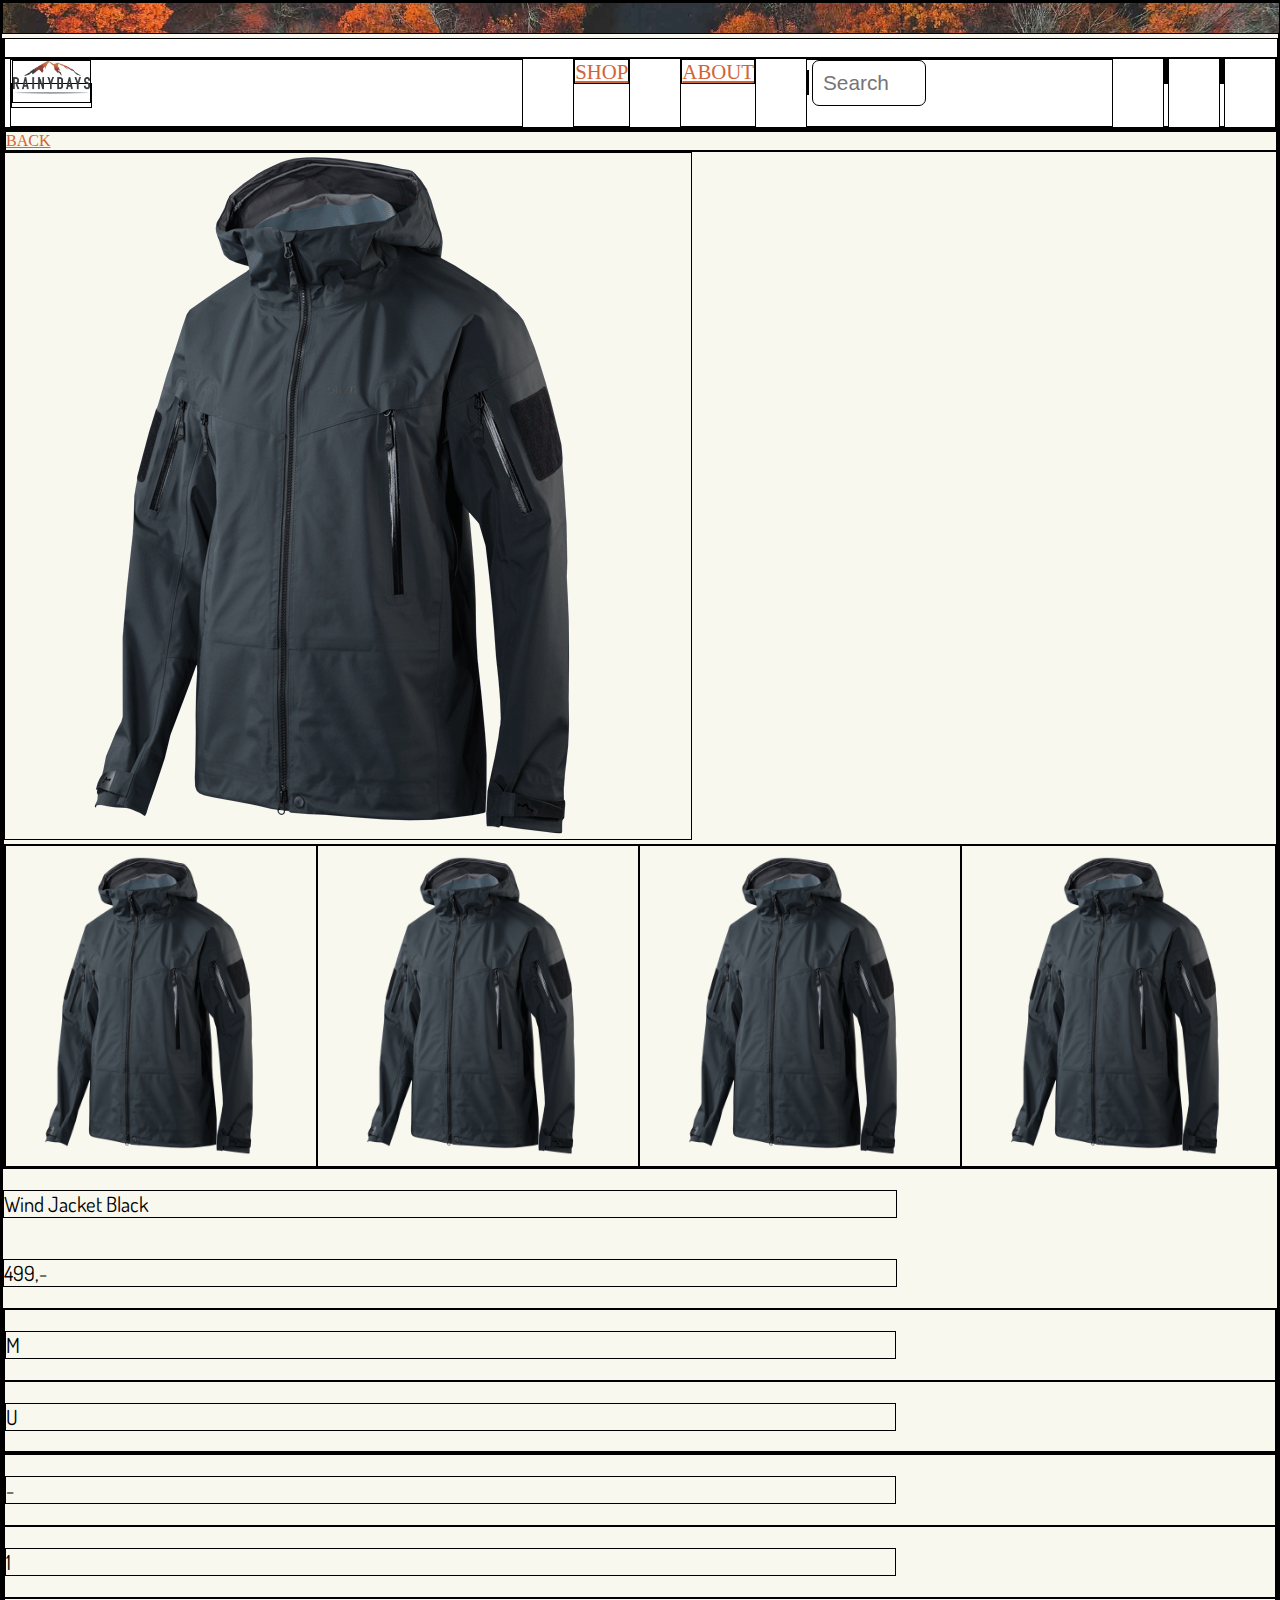
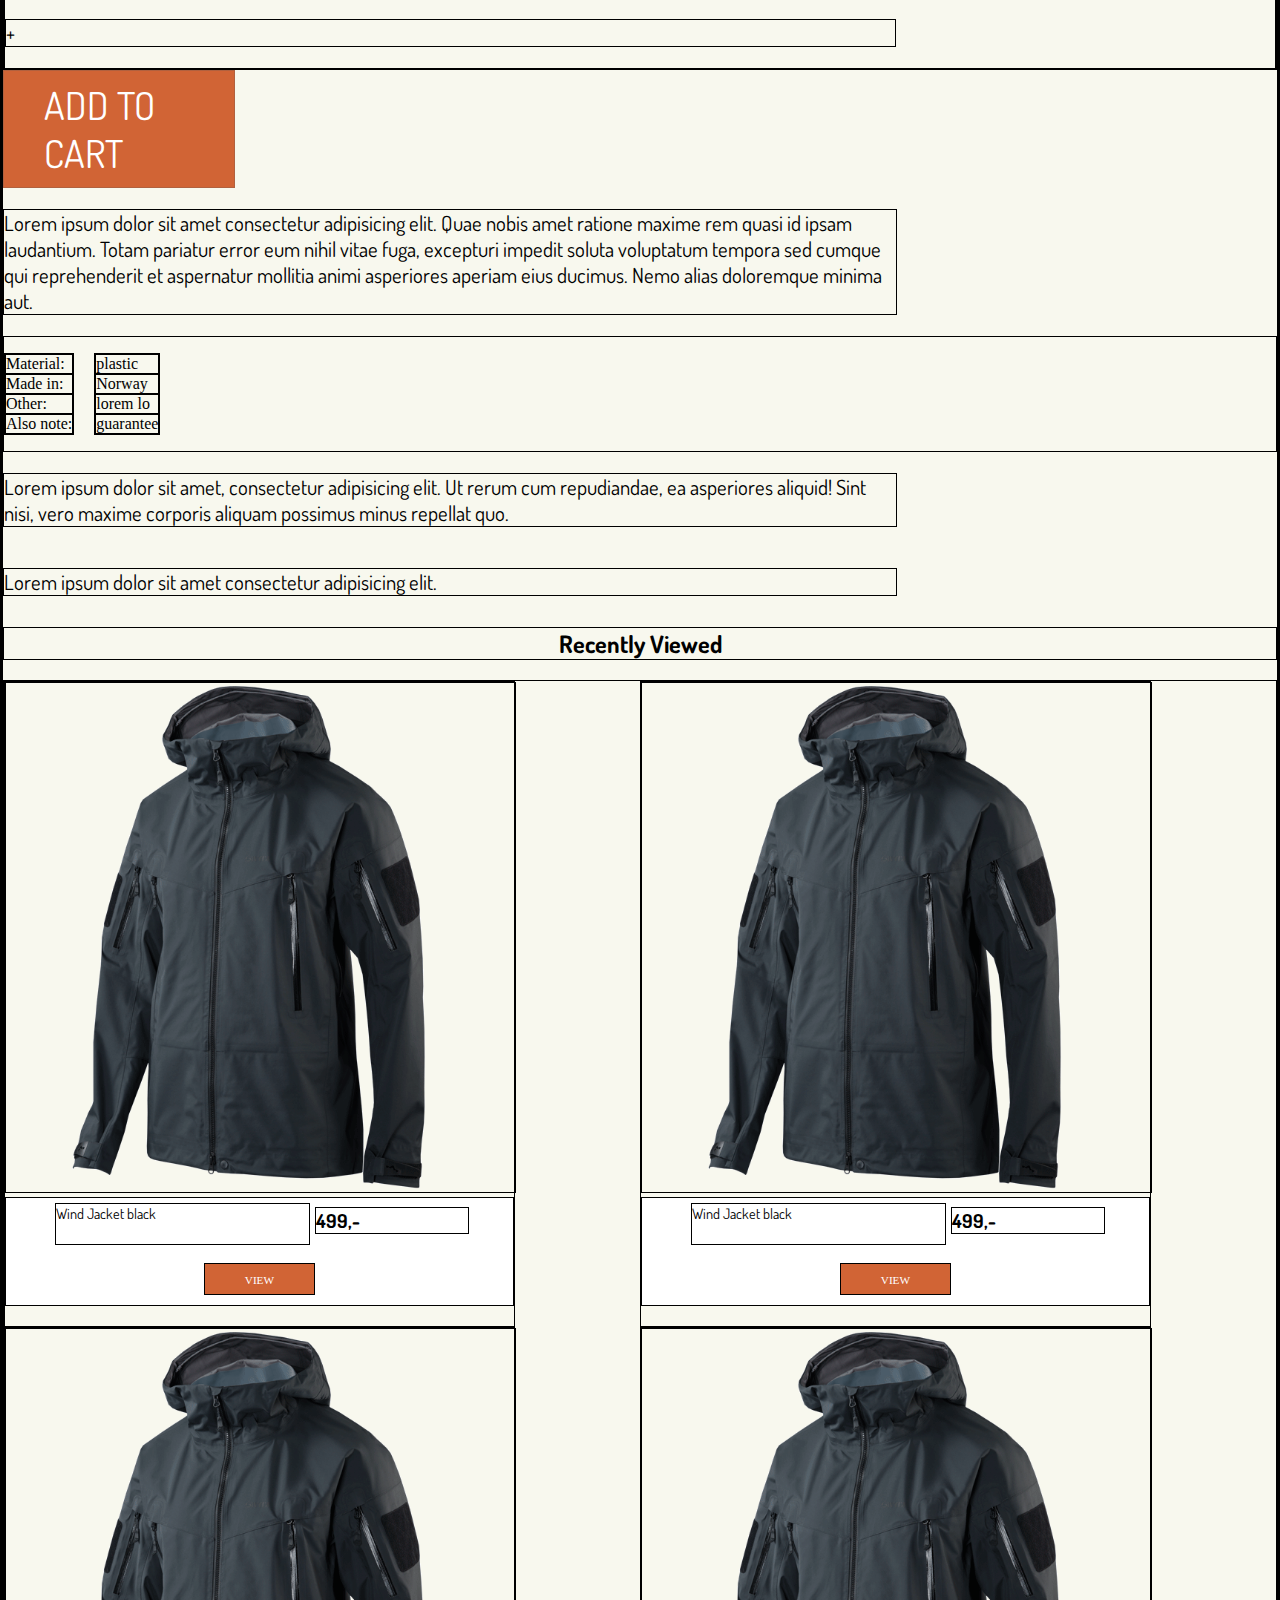
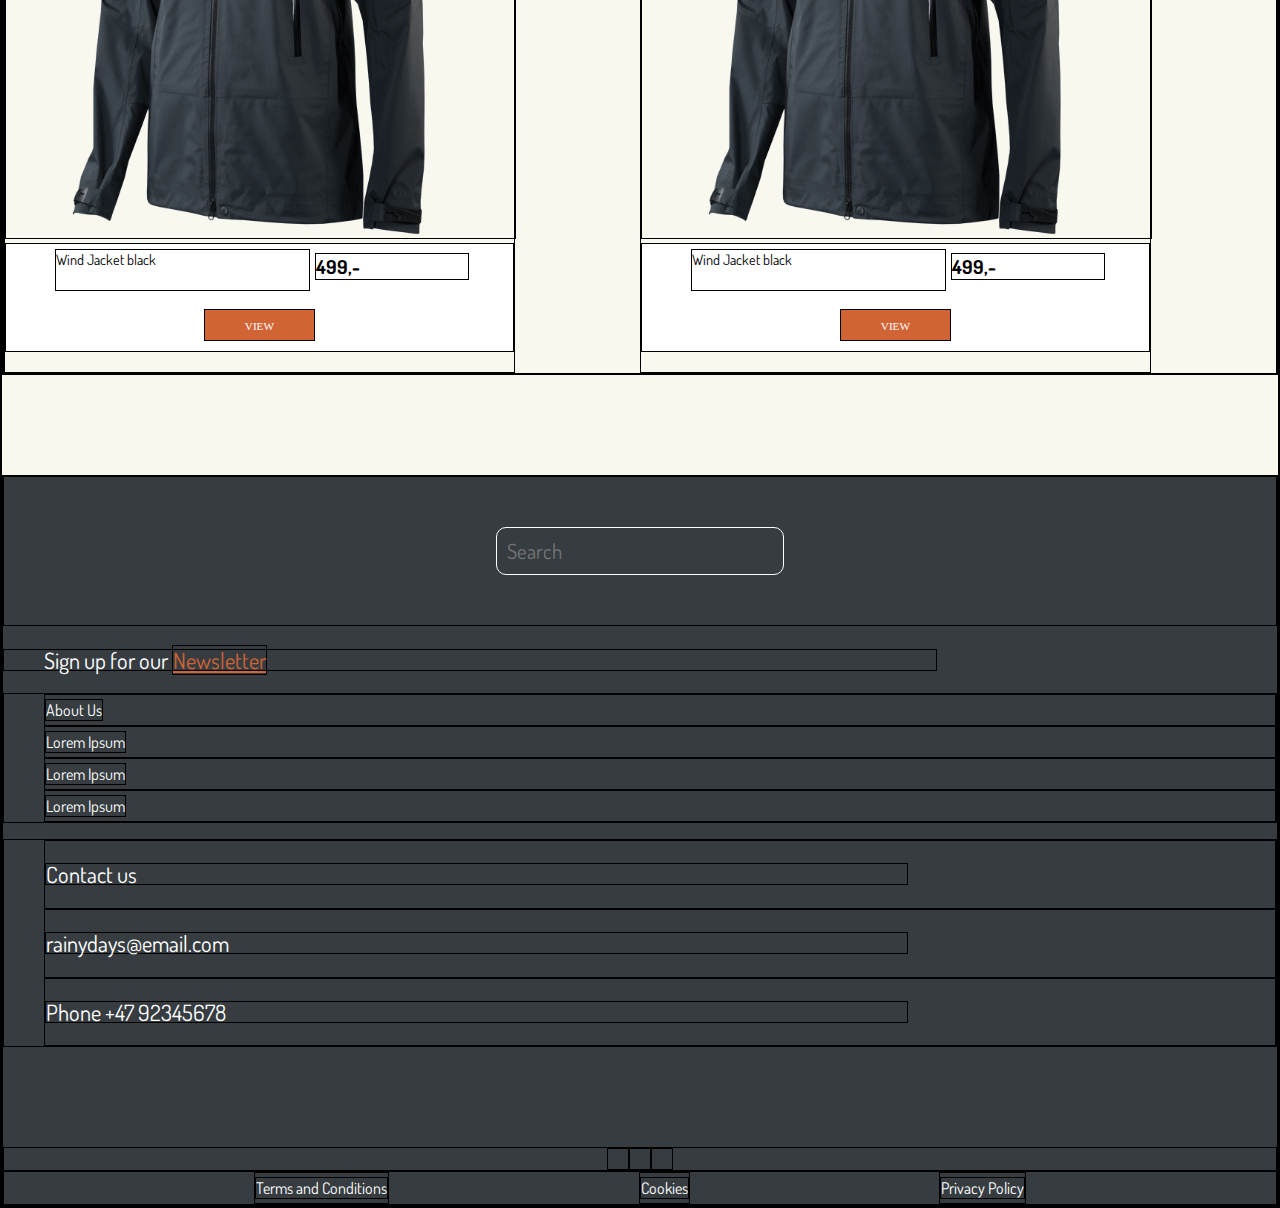
<file: product-page.html>
<!DOCTYPE html>
<html lang="en">
  <head>
    <meta charset="UTF-8" />
    <meta http-equiv="X-UA-Compatible" content="IE=edge" />
    <meta name="viewport" content="width=device-width, initial-scale=1.0" />
    <meta
      name="description"
      content="Windbreaker Jacket is waterproof and keeps you warm and ensures a comfortable journey"
    />
    <link
      rel="stylesheet"
      href="https://use.fontawesome.com/releases/v5.15.4/css/all.css"
      integrity="sha384-DyZ88mC6Up2uqS4h/KRgHuoeGwBcD4Ng9SiP4dIRy0EXTlnuz47vAwmeGwVChigm"
      crossorigin="anonymous"
    />
    <link rel="preconnect" href="https://fonts.googleapis.com" />
    <link rel="preconnect" href="https://fonts.gstatic.com" crossorigin />
    <link
      href="https://fonts.googleapis.com/css2?family=Bungee&family=Dosis:wght@200;300;400;700&display=swap"
      rel="stylesheet"
    />
    <link href="css/styles.css" rel="stylesheet" />
    <title>Windbreaker Jacket Black | Rainy Days</title>
  </head>
</html>

<body>
    <img
      src="images/autumn-header-low.jpg"
      class="autumn-header"
      alt="Autumn forest" id="top"
    />
    <header>
      <nav class="mobile-top-nav">
        <ul>
          <li><i class="fas fa-search"></i></li>
          <li>
            <a href="/index.html"
              ><img
                src="images/RainyDays_A.png"
                class="logo"
                alt?="Rainy Days Home"
            /></a>
          </li>
          <li>
            <a href="/profile.html"><i class="fas fa-user"></i></a>
          </li>
          <li>
            <a href="/cart.html"><i class="fas fa-shopping-cart"></i></a>
          </li>
        </ul>
      </nav>

      <label for="hamburger-menu"><i class="fas fa-bars"></i></label>
      <input type="checkbox" id="hamburger-menu" />
      <nav class="hamburger">
        <ul>
          <li><p>MENU</p></li>
          <li><a href="/index.html">HOME</a></li>
          <li><a href="/store.html">STORE</a></li>
          <li><a href="/about-us.html">ABOUT</a></li>
          <li><a href="/newsletter.html">NEWSLETTER</a></li>
        </ul>
      </nav>

      <nav class="desktop-top-nav">
        <ul>
          <li>
            <a href="/index.html"
              ><img
                src="images/RainyDays_A.png"
                class="logo"
                alt?="Rainy Days Home"
            /></a>
          </li>

          <li><a href="/store.html">SHOP</a></li>
          <li><a href="/about-us.html">ABOUT</a></li>
          <li>
            <i class="fas fa-search"></i
            ><input type="text" placeholder="Search" />
          </li>
          <li>
            <a href="/profile.html"><i class="fas fa-user"></i></a>
          </li>
          <li>
            <a href="/cart.html"><i class="fas fa-shopping-cart"></i></a>
          </li>
        </ul>
      </nav>
    </header>

    <main class="prod-page">
      <a href="/store.html"><i class="fas fa-arrow-left"></i>BACK</a>
      <div class="product-view">
        <img src="/images/black-jacket.png" class="product-img" alt="Windbreaker jacket black">
          <div class="product-preview-images">
            <img src="/images/black-jacket.png" alt="Windbreaker jacket black">
            <img src="/images/black-jacket.png" alt="Windbreaker jacket black">
            <img src="/images/black-jacket.png" alt="Windbreaker jacket black">
            <img src="/images/black-jacket.png" alt="Windbreaker jacket black">
          </div>
    </div>
  <p>Wind Jacket Black</p>
  <p>499,-</p>
 <div class="button">
   <div><p class="light">M</p></div>
   <div><p class="dark">U</p></div>
 </div>
 <div class="button">
  <div><p class="dark">-</p></div>
  <div><p class="light">1</p></div>
  <div><p class="dark">+</p></div>
</div>
<a href="/cart.html" class="cta">ADD TO CART</a>
<p>Lorem ipsum dolor sit amet consectetur adipisicing elit. Quae nobis amet ratione maxime rem quasi id ipsam laudantium. Totam pariatur error eum nihil vitae fuga, excepturi impedit soluta voluptatum tempora sed cumque qui reprehenderit et aspernatur mollitia animi asperiores aperiam eius ducimus. Nemo alias doloremque minima aut.</p>
<div class="prod-description">
  <ul>
    <li>Material:</li>
    <li>Made in:</li>
    <li>Other:</li>
    <li>Also note:</li>
  </ul>
  <ul>
    <li>plastic</li>
    <li>Norway</li>
    <li>lorem lo</li>
    <li>guarantee</li>
  </ul>
</div>
<p>Lorem ipsum dolor sit amet, consectetur adipisicing elit. Ut rerum cum repudiandae, ea asperiores aliquid! Sint nisi, vero maxime corporis aliquam possimus minus repellat quo.</p>
<p>Lorem ipsum dolor sit amet consectetur adipisicing elit.</p>
<h2>Recently Viewed</h2>
<section class="recent">
  <figure>
    <img src="/images/black-jacket.png" alt="Black windbreaker jacket">
    <figcaption>
      <p class="prod-name">Wind Jacket black</p>
      <p class="price">499,-</p>
      <a href="/product-page.html" class="view">VIEW</a>
    </figcaption>
  </figure>
  <figure>
    <img src="/images/black-jacket.png" alt="Black windbreaker jacket">
    <figcaption>
      <p class="prod-name">Wind Jacket black</p>
      <p class="price">499,-</p>
      <a href="/product-page.html" class="view">VIEW</a>
    </figcaption>
  </figure>
  <figure>
    <img src="/images/black-jacket.png" alt="Black windbreaker jacket">
    <figcaption>
      <p class="prod-name">Wind Jacket black</p>
      <p class="price">499,-</p>
      <a href="/product-page.html" class="view">VIEW</a>
    </figcaption>
  </figure>
  <figure>
    <img src="/images/black-jacket.png" alt="Black windbreaker jacket">
    <figcaption>
      <p class="prod-name">Wind Jacket black</p>
      <p class="price">499,-</p>
      <a href="/product-page.html" class="view">VIEW</a>
    </figcaption>
  </figure>
</section>
</main>

    <footer>
        <span class="search-bar">
          <input type="text" placeholder="Search" />
        </span>
  
        <p>Sign up for our <a href="#">Newsletter</a></p>
        <ul>
          <li><a href="/about-us.html">About Us</a></li>
          <li><a href="#">Lorem Ipsum</a></li>
          <li><a href="#">Lorem Ipsum</a></li>
          <li><a href="#">Lorem Ipsum</a></li>
        </ul>
  
        <ul>
          <li><p>Contact us</p></li>
          <li><p>rainydays@email.com</p></li>
          <li><p>Phone +47 92345678</p></li>
        </ul>
  
        <div class="sns-links">
          <i class="fab fa-facebook"></i>
          <i class="fab fa-instagram"></i>
          <i class="fab fa-twitter"></i>
        </div>
  
        <ul class="terms-policy">
          <li><a href="#">Terms and Conditions</a></li>
          <li><a href="#">Cookies</a></li>
          <li><a href="#">Privacy Policy</a></li>
        </ul>
      </footer>
    </body>
  </html>
</file>
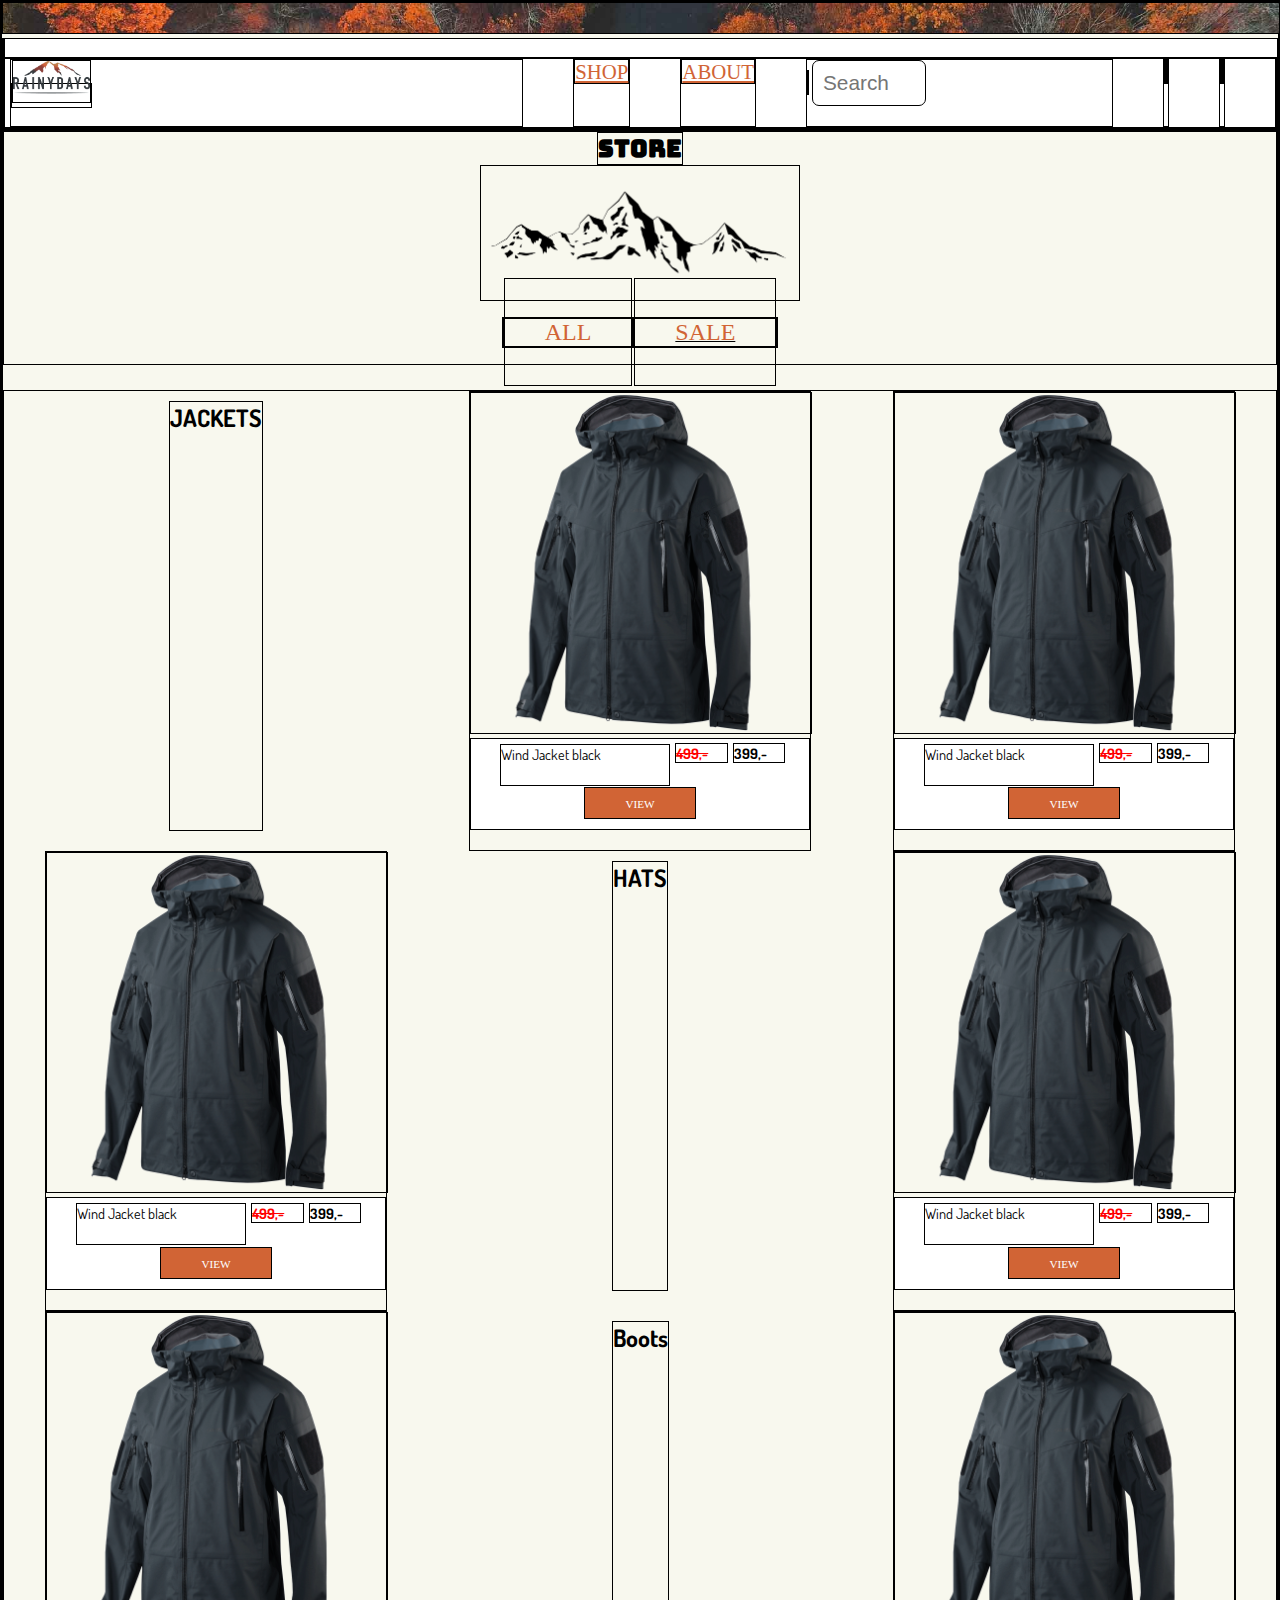
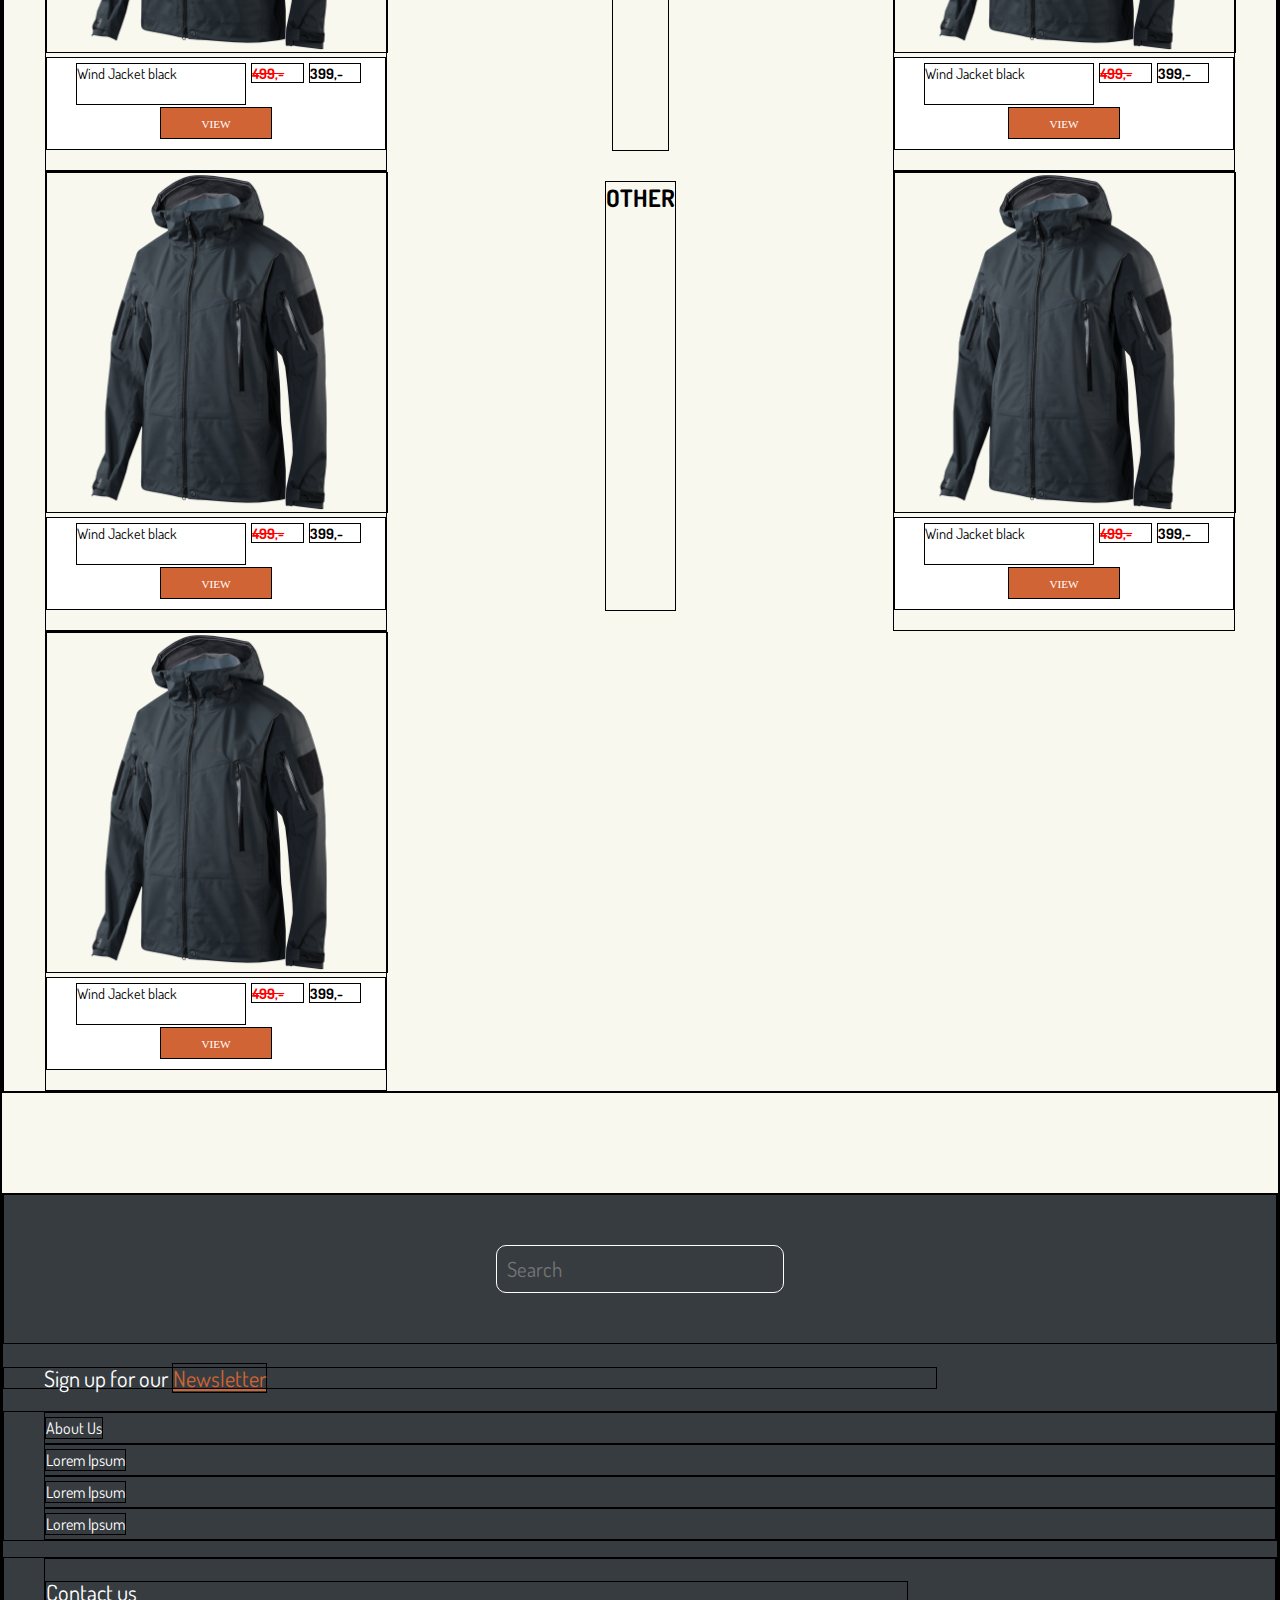
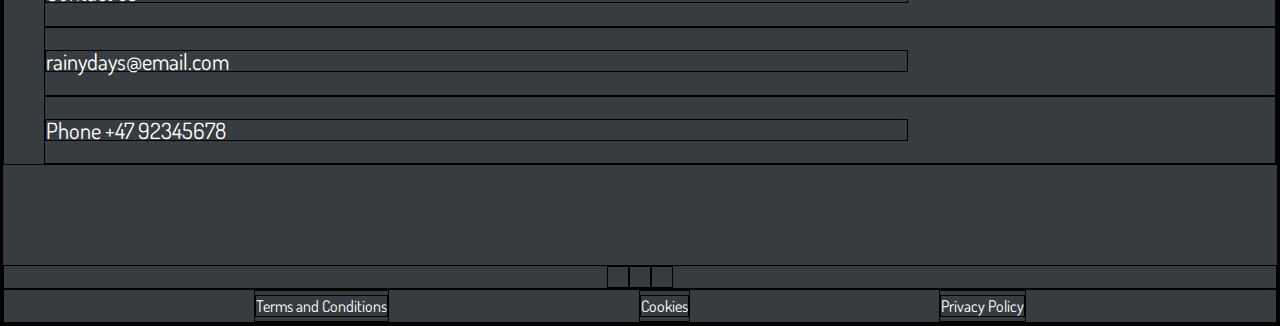
<file: sale.html>
<!DOCTYPE html>
<html lang="en">
  <head>
    <meta charset="UTF-8" />
    <meta http-equiv="X-UA-Compatible" content="IE=edge" />
    <meta name="viewport" content="width=device-width, initial-scale=1.0" />
    <meta
      name="description"
      content="Special discount for limited selection of items"
    />
    <link
      rel="stylesheet"
      href="https://use.fontawesome.com/releases/v5.15.4/css/all.css"
      integrity="sha384-DyZ88mC6Up2uqS4h/KRgHuoeGwBcD4Ng9SiP4dIRy0EXTlnuz47vAwmeGwVChigm"
      crossorigin="anonymous"
    />
    <link rel="preconnect" href="https://fonts.googleapis.com" />
    <link rel="preconnect" href="https://fonts.gstatic.com" crossorigin />
    <link
      href="https://fonts.googleapis.com/css2?family=Bungee&family=Dosis:wght@200;300;400;700&display=swap"
      rel="stylesheet"
    />
    <link href="css/styles.css" rel="stylesheet" />
    <title>SALE | Rainy Days</title>
  </head>
</html>

<body>
    <img
      src="images/autumn-header-low.jpg"
      class="autumn-header"
      alt="Autumn forest" id="top"
    />
    <header>
      <nav class="mobile-top-nav">
        <ul>
          <li><i class="fas fa-search"></i></li>
          <li>
            <a href="/index.html"
              ><img
                src="images/RainyDays_A.png"
                class="logo"
                alt?="Rainy Days Home"
            /></a>
          </li>
          <li>
            <a href="/profile.html"><i class="fas fa-user"></i></a>
          </li>
          <li>
            <a href="/cart.html"><i class="fas fa-shopping-cart"></i></a>
          </li>
        </ul>
      </nav>

      <label for="hamburger-menu"><i class="fas fa-bars"></i></label>
      <input type="checkbox" id="hamburger-menu" />
      <nav class="hamburger">
        <ul>
          <li><p>MENU</p></li>
          <li><a href="/index.html">HOME</a></li>
          <li><a href="/store.html">STORE</a></li>
          <li><a href="/about-us.html">ABOUT</a></li>
          <li><a href="/newsletter.html">NEWSLETTER</a></li>
        </ul>
      </nav>

      <nav class="desktop-top-nav">
        <ul>
          <li>
            <a href="/index.html"
              ><img
                src="images/RainyDays_A.png"
                class="logo"
                alt?="Rainy Days Home"
            /></a>
          </li>

          <li><a href="/store.html">SHOP</a></li>
          <li><a href="/about-us.html">ABOUT</a></li>
          <li>
            <i class="fas fa-search"></i
            ><input type="text" placeholder="Search" />
          </li>
          <li>
            <a href="/profile.html"><i class="fas fa-user"></i></a>
          </li>
          <li>
            <a href="/cart.html"><i class="fas fa-shopping-cart"></i></a>
          </li>
        </ul>
      </nav>
    </header>

    <main class="store">
    <nav class="all-or-sale">
        <h1>STORE</h1>
        <img src="images/mountains.png" class="slogan" alt="mountains">
        <ul class="all-sale-menu">
            <li><a href="/store.html">ALL</a></li>
            <li class="underline"><a href="/sale.html">SALE</a></li>
        </ul>
    </nav>

    <nav class="store-side-navigation">
        <ul>
            <li><a href="#jackets">Jackets</a></li>
            <li><a href="#hats">Hats</a></li>
            <li><a href="#boots">Boots</a></li>
            <li><a href="#other">Other</a></li>
            <li><a href="#top">Top</a></li>
        </ul>
    </nav>

    <section class="store-sortiment">
        <h2 id="jackets">JACKETS</h2>
            <figure>
                <img src="/images/black-jacket.png" alt="Black windbreaker jacket">
                <figcaption>
                  <p class="prod-name">Wind Jacket black</p>
                  <p class="discount">499,-</p>
                  <p class="new-price">399,-</p>
                  <a href="/product-page.html" class="view">VIEW</a>
                </figcaption>
              </figure>
              <figure>
                <img src="/images/black-jacket.png" alt="Black windbreaker jacket">
                <figcaption>
                  <p class="prod-name">Wind Jacket black</p>
                  <p class="discount">499,-</p>
                  <p class="new-price">399,-</p>
                  <a href="/product-page.html" class="view">VIEW</a>
                </figcaption>
              </figure>
              <figure>
                <img src="/images/black-jacket.png" alt="Black windbreaker jacket">
                <figcaption>
                  <p class="prod-name">Wind Jacket black</p>
                  <p class="discount">499,-</p>
                  <p class="new-price">399,-</p>
                  <a href="/product-page.html" class="view">VIEW</a>
                </figcaption>
              </figure>
              <h2>HATS</h2>
              <figure>
                <img src="/images/black-jacket.png" alt="Black windbreaker jacket">
                <figcaption>
                  <p class="prod-name">Wind Jacket black</p>
                  <p class="discount">499,-</p>
                  <p class="new-price">399,-</p>
                  <a href="/product-page.html" class="view">VIEW</a>
                </figcaption>
              </figure>
              <figure>
                <img src="/images/black-jacket.png" alt="Black windbreaker jacket">
                <figcaption>
                  <p class="prod-name">Wind Jacket black</p>
                  <p class="discount">499,-</p>
                  <p class="new-price">399,-</p>
                  <a href="/product-page.html" class="view">VIEW</a>
                </figcaption>
              </figure>
            <h2>Boots</h2>
            <figure>
                <img src="/images/black-jacket.png" alt="Black windbreaker jacket">
                <figcaption>
                  <p class="prod-name">Wind Jacket black</p>
                  <p class="discount">499,-</p>
                  <p class="new-price">399,-</p>
                  <a href="/product-page.html" class="view">VIEW</a>
                </figcaption>
              </figure> 
              <figure>
                <img src="/images/black-jacket.png" alt="Black windbreaker jacket">
                <figcaption>
                  <p class="prod-name">Wind Jacket black</p>
                  <p class="discount">499,-</p>
                  <p class="new-price">399,-</p>
                  <a href="/product-page.html" class="view">VIEW</a>
                </figcaption>
              </figure>
              <h2>OTHER</h2>
              <figure>
                <img src="/images/black-jacket.png" alt="Black windbreaker jacket">
                <figcaption>
                  <p class="prod-name">Wind Jacket black</p>
                  <p class="discount">499,-</p>
                  <p class="new-price">399,-</p>
                  <a href="/product-page.html" class="view">VIEW</a>
                </figcaption>
              </figure>
              <figure>
                <img src="/images/black-jacket.png" alt="Black windbreaker jacket">
                <figcaption>
                  <p class="prod-name">Wind Jacket black</p>
                  <p class="discount">499,-</p>
                  <p class="new-price">399,-</p>
                  <a href="/product-page.html" class="view">VIEW</a>
                </figcaption>
              </figure>


</main>

<footer>
    <span class="search-bar">
      <input type="text" placeholder="Search" />
    </span>

    <p>Sign up for our <a href="#">Newsletter</a></p>
    <ul>
      <li><a href="/about-us.html">About Us</a></li>
      <li><a href="#">Lorem Ipsum</a></li>
      <li><a href="#">Lorem Ipsum</a></li>
      <li><a href="#">Lorem Ipsum</a></li>
    </ul>

    <ul>
      <li><p>Contact us</p></li>
      <li><p>rainydays@email.com</p></li>
      <li><p>Phone +47 92345678</p></li>
    </ul>

    <div class="sns-links">
      <i class="fab fa-facebook"></i>
      <i class="fab fa-instagram"></i>
      <i class="fab fa-twitter"></i>
    </div>

    <ul class="terms-policy">
      <li><a href="#">Terms and Conditions</a></li>
      <li><a href="#">Cookies</a></li>
      <li><a href="#">Privacy Policy</a></li>
    </ul>
  </footer>
</body>
</html>
</file>
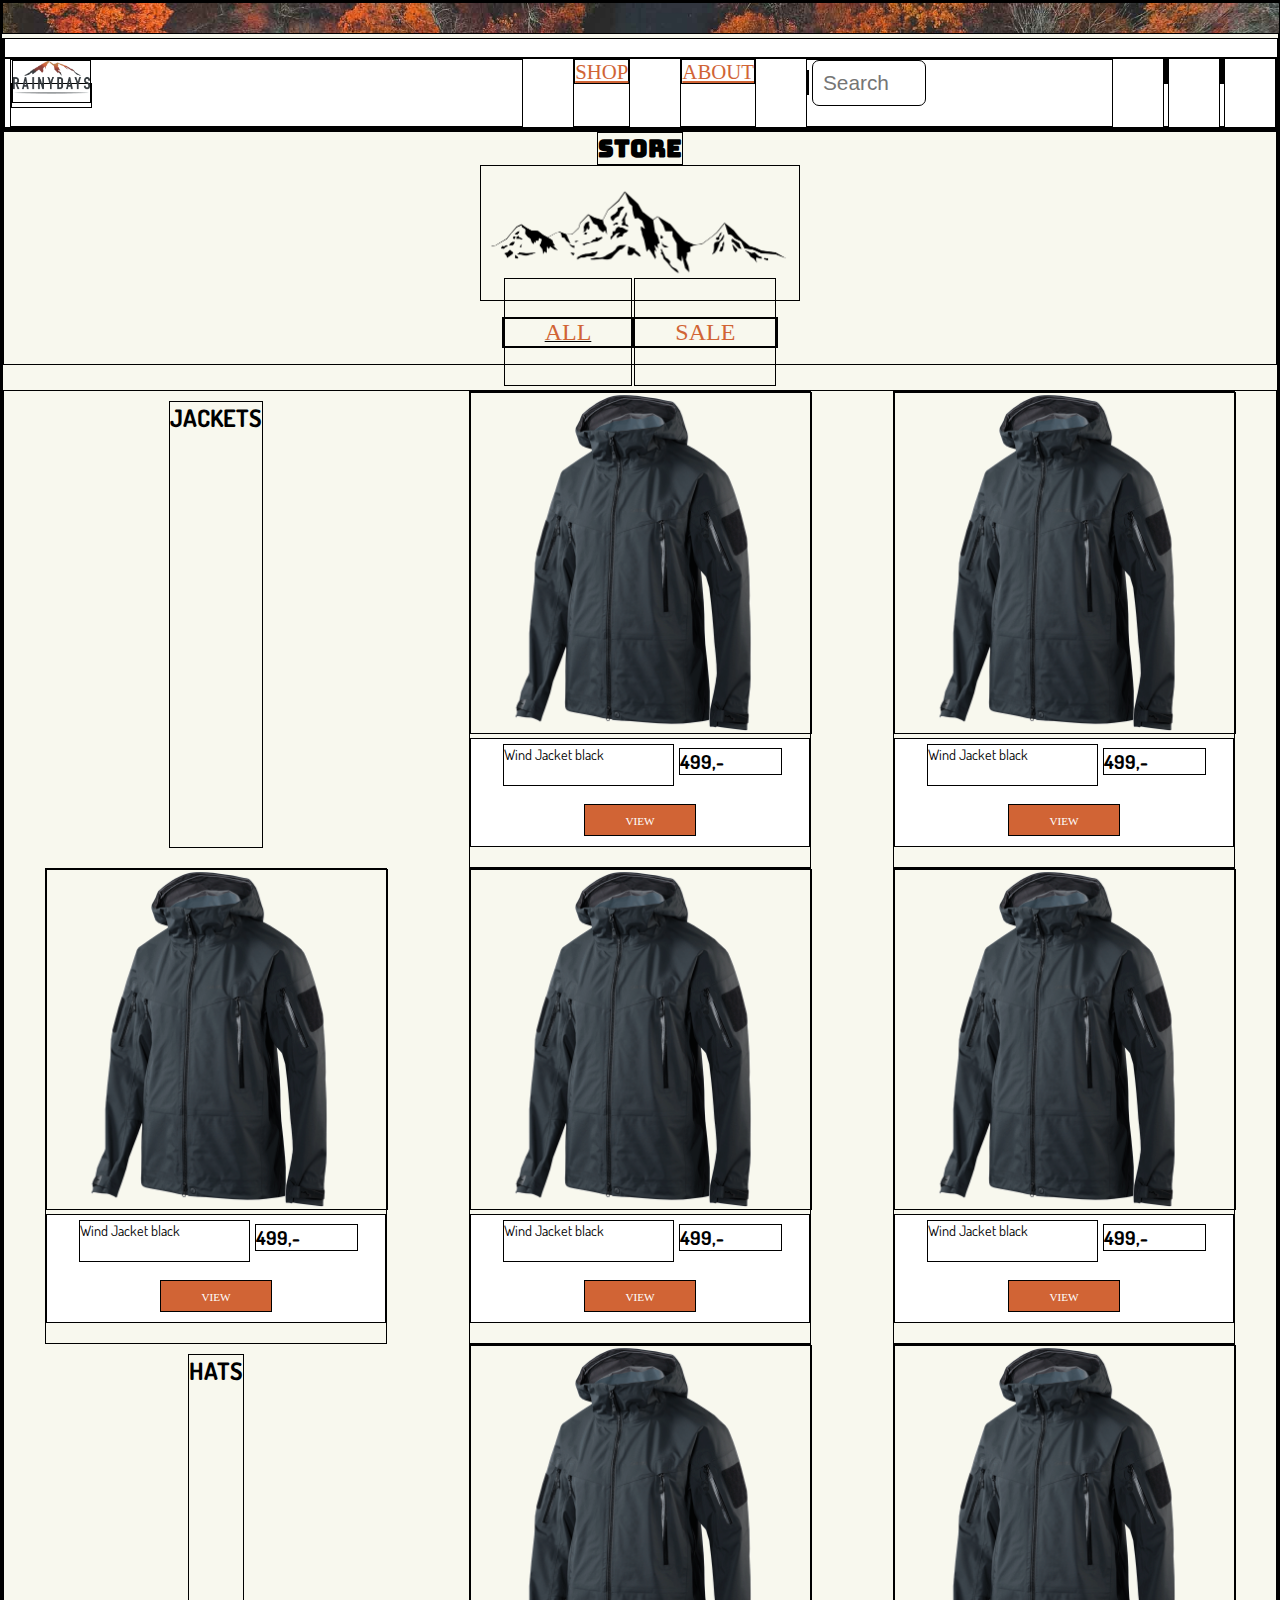
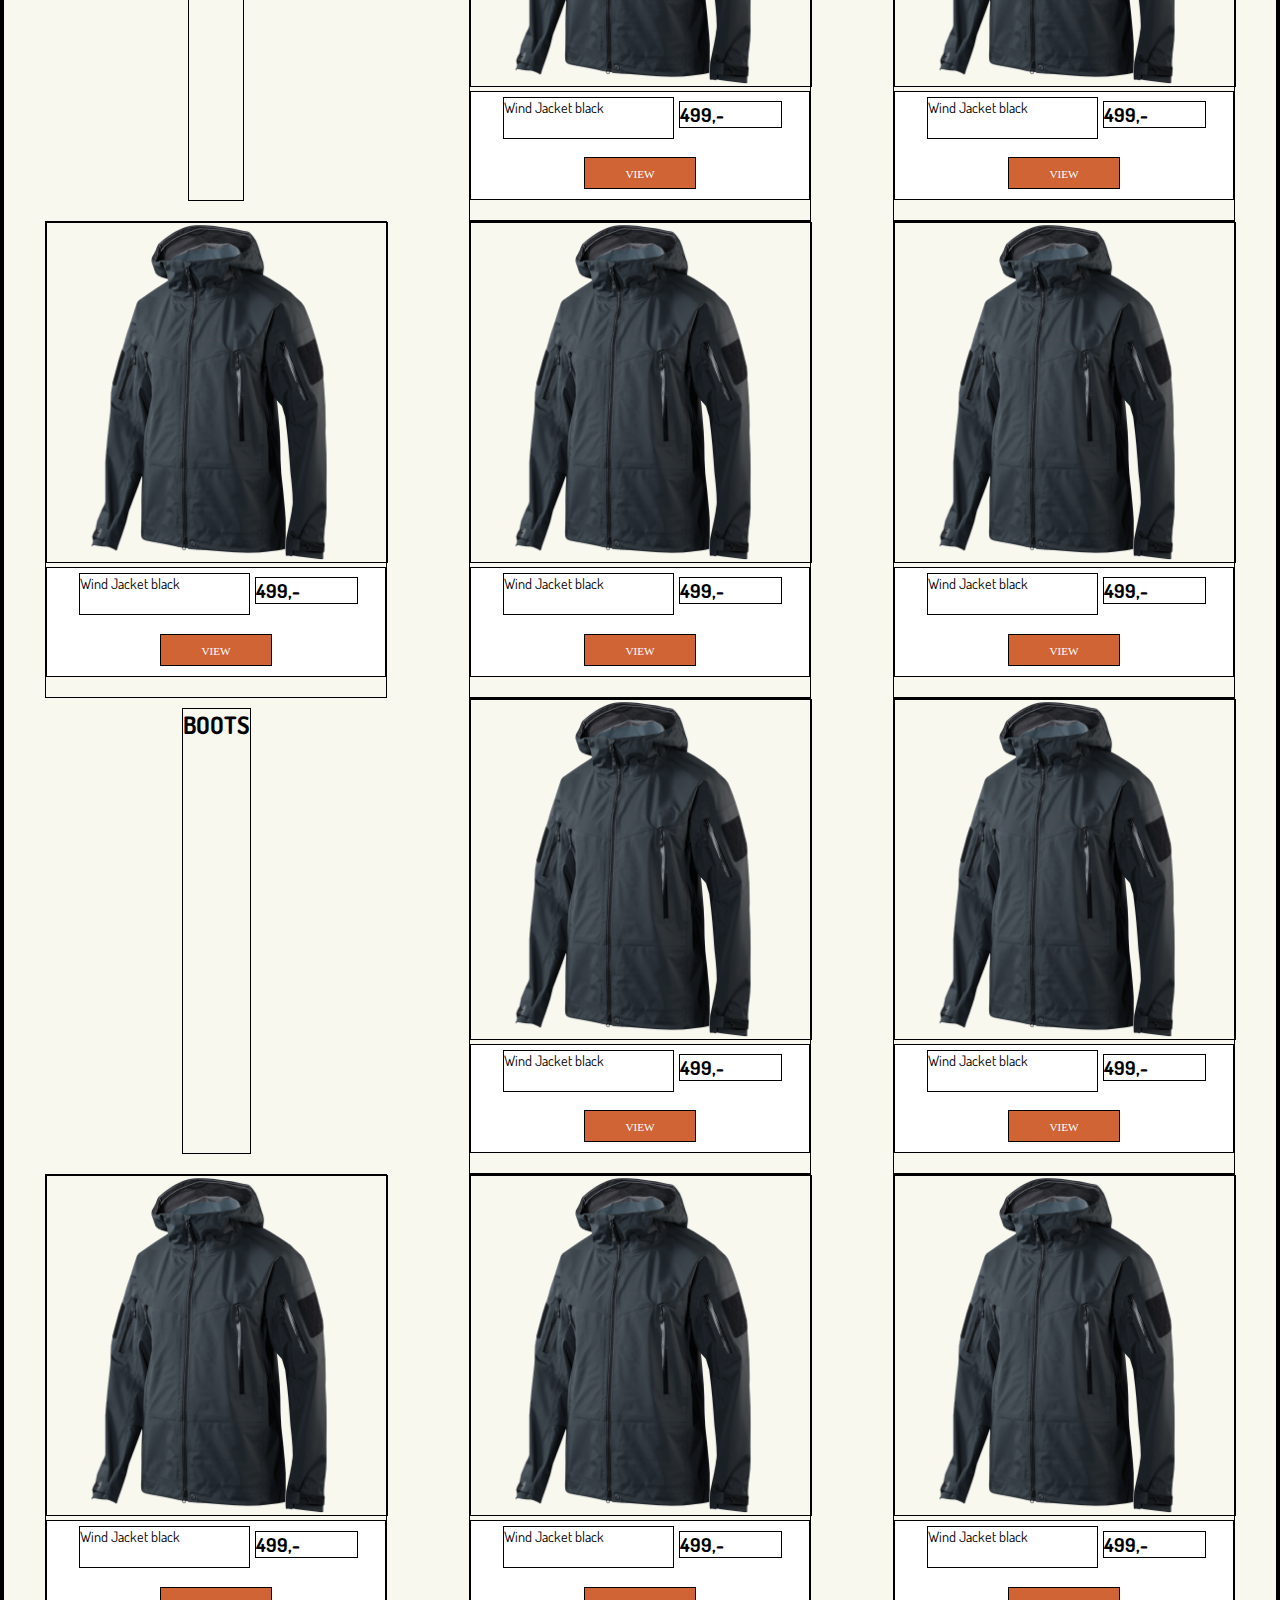
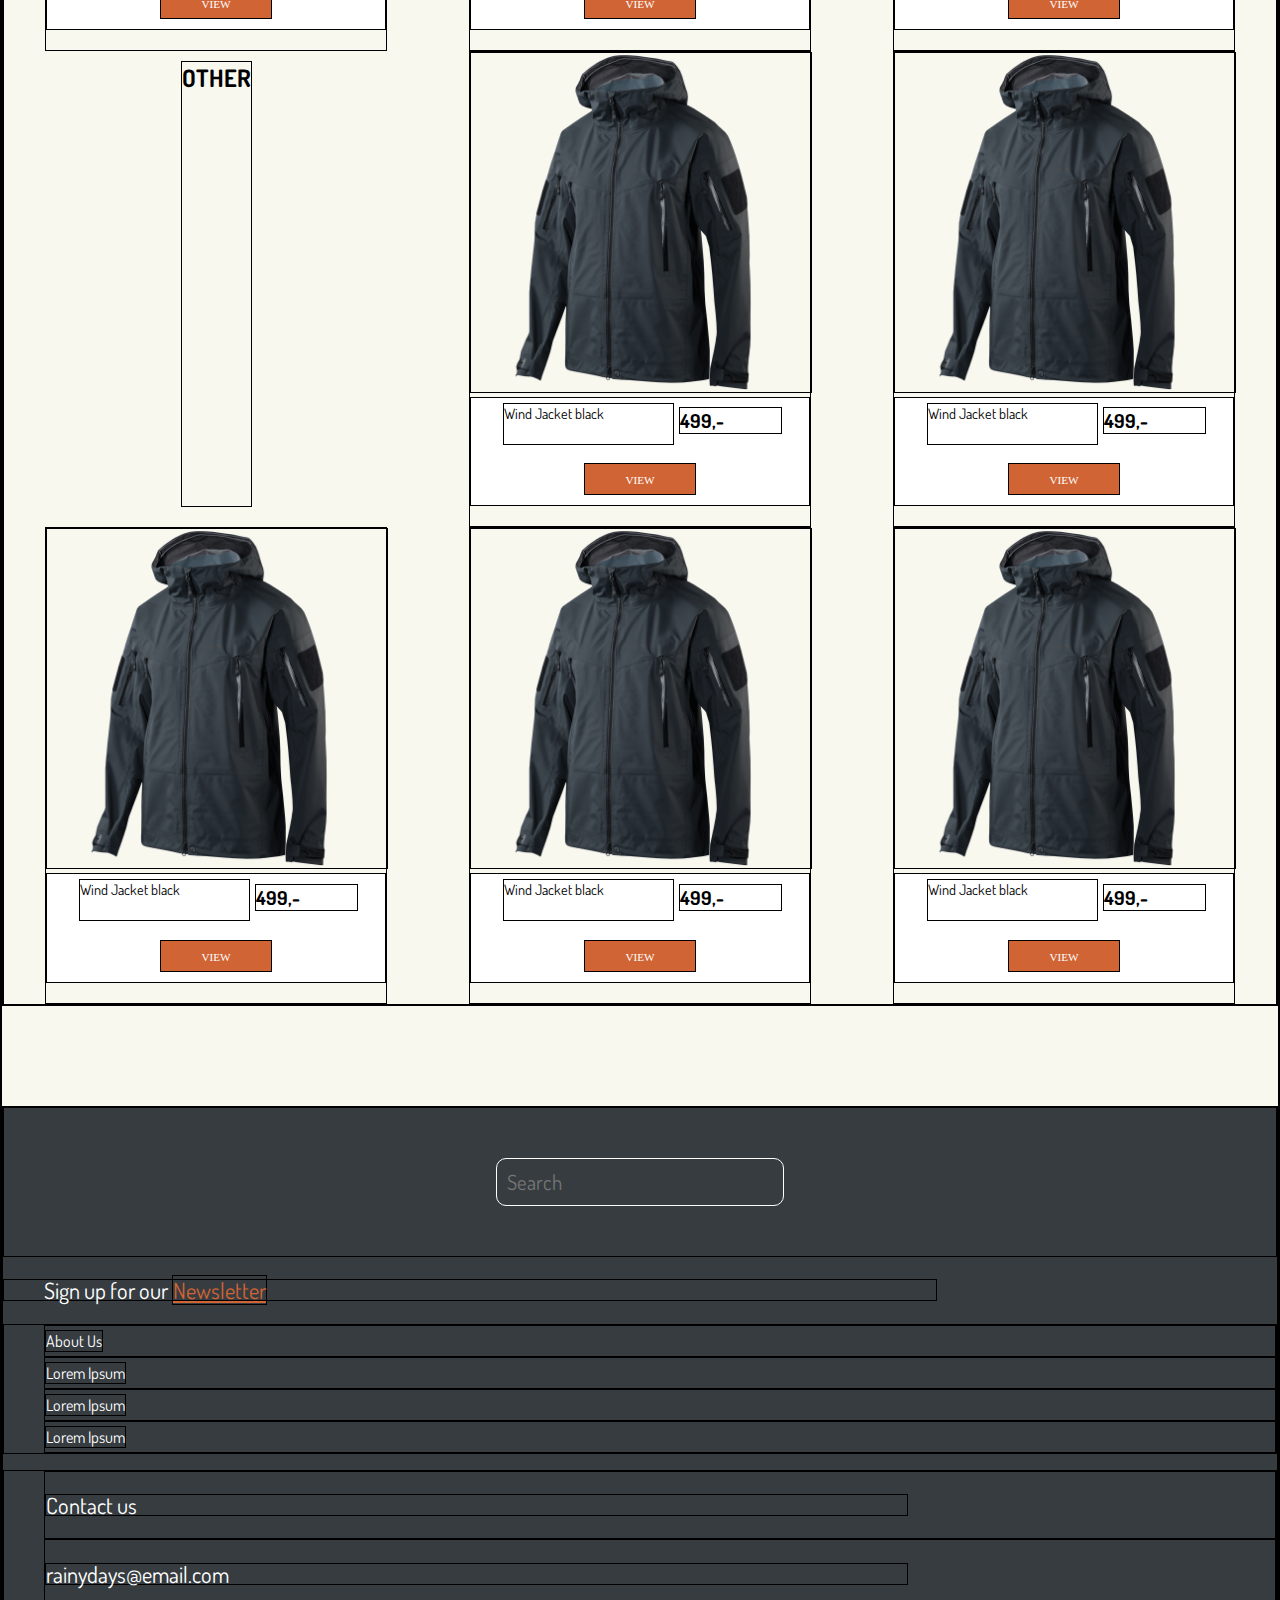
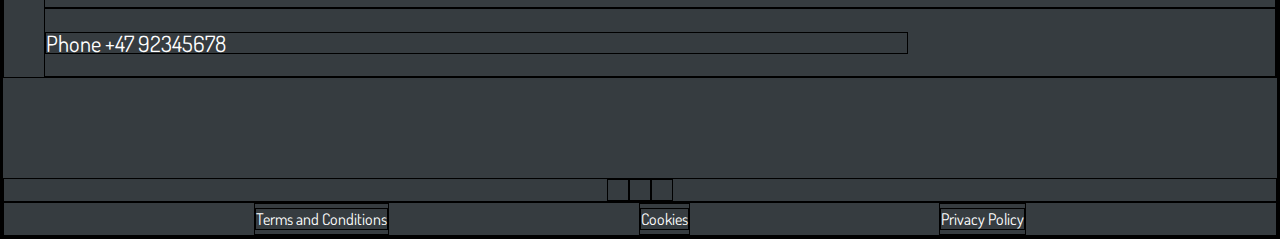
<file: store.html>
<!DOCTYPE html>
<html lang="en">
  <head>
    <meta charset="UTF-8" />
    <meta http-equiv="X-UA-Compatible" content="IE=edge" />
    <meta name="viewport" content="width=device-width, initial-scale=1.0" />
    <meta
      name="description"
      content="Buy affordable and durable clothing for various outdoor activities."
    />
    <link
      rel="stylesheet"
      href="https://use.fontawesome.com/releases/v5.15.4/css/all.css"
      integrity="sha384-DyZ88mC6Up2uqS4h/KRgHuoeGwBcD4Ng9SiP4dIRy0EXTlnuz47vAwmeGwVChigm"
      crossorigin="anonymous"
    />
    <link rel="preconnect" href="https://fonts.googleapis.com" />
    <link rel="preconnect" href="https://fonts.gstatic.com" crossorigin />
    <link
      href="https://fonts.googleapis.com/css2?family=Bungee&family=Dosis:wght@200;300;400;700&display=swap"
      rel="stylesheet"
    />
    <link href="css/styles.css" rel="stylesheet" />
    <title>STORE | Rainy Days</title>
  </head>
</html>

<body>
    <img
      src="images/autumn-header-low.jpg"
      class="autumn-header"
      alt="Autumn forest" id="top"
    />
    <header>
      <nav class="mobile-top-nav">
        <ul>
          <li><i class="fas fa-search"></i></li>
          <li>
            <a href="/index.html"
              ><img
                src="images/RainyDays_A.png"
                class="logo"
                alt?="Rainy Days Home"
            /></a>
          </li>
          <li>
            <a href="/profile.html"><i class="fas fa-user"></i></a>
          </li>
          <li>
            <a href="/cart.html"><i class="fas fa-shopping-cart"></i></a>
          </li>
        </ul>
      </nav>

      <label for="hamburger-menu"><i class="fas fa-bars"></i></label>
      <input type="checkbox" id="hamburger-menu" />
      <nav class="hamburger">
        <ul>
          <li><p>MENU</p></li>
          <li><a href="/index.html">HOME</a></li>
          <li><a href="/store.html">STORE</a></li>
          <li><a href="/about-us.html">ABOUT</a></li>
          <li><a href="/newsletter.html">NEWSLETTER</a></li>
        </ul>
      </nav>

      <nav class="desktop-top-nav">
        <ul>
          <li>
            <a href="/index.html"
              ><img
                src="images/RainyDays_A.png"
                class="logo"
                alt?="Rainy Days Home"
            /></a>
          </li>

          <li><a href="/store.html">SHOP</a></li>
          <li><a href="/about-us.html">ABOUT</a></li>
          <li>
            <i class="fas fa-search"></i
            ><input type="text" placeholder="Search" />
          </li>
          <li>
            <a href="/profile.html"><i class="fas fa-user"></i></a>
          </li>
          <li>
            <a href="/cart.html"><i class="fas fa-shopping-cart"></i></a>
          </li>
        </ul>
      </nav>
    </header>

    <main class="store">
    <nav class="all-or-sale">
        <h1>STORE</h1>
        <img src="images/mountains.png" class="slogan" alt="mountains">
        <ul class="all-sale-menu">
            <li class="underline"><a href="/store.html">ALL</a></li>
            <li><a href="/sale.html">SALE</a></li>
        </ul>
    </nav>

    <nav class="store-side-navigation">
        <ul>
            <li><a href="#jackets">Jackets</a></li>
            <li><a href="#hats">Hats</a></li>
            <li><a href="#boots">Boots</a></li>
            <li><a href="#other">Other</a></li>
            <li><a href="#top">Top</a></li>
        </ul>
    </nav>

        <section class="store-sortiment">
          <h2 id="jackets">JACKETS</h2>
              <figure>
                  <img src="/images/black-jacket.png" alt="Black windbreaker jacket">
                  <figcaption>
                    <p class="prod-name">Wind Jacket black</p>
                    <p class="price">499,-</p>
                    <a href="/product-page.html" class="view">VIEW</a>
                  </figcaption>
                </figure>
                <figure>
                  <img src="/images/black-jacket.png" alt="Black windbreaker jacket">
                  <figcaption>
                    <p class="prod-name">Wind Jacket black</p>
                    <p class="price">499,-</p>
                    <a href="/product-page.html" class="view">VIEW</a>
                  </figcaption>
                </figure>
                <figure>
                  <img src="/images/black-jacket.png" alt="Black windbreaker jacket">
                  <figcaption>
                    <p class="prod-name">Wind Jacket black</p>
                    <p class="price">499,-</p>
                    <a href="/product-page.html" class="view">VIEW</a>
                  </figcaption>
                </figure>
                <figure>
                  <img src="/images/black-jacket.png" alt="Black windbreaker jacket">
                  <figcaption>
                    <p class="prod-name">Wind Jacket black</p>
                    <p class="price">499,-</p>
                    <a href="/product-page.html" class="view">VIEW</a>
                  </figcaption>
                </figure>
                <figure>
                  <img src="/images/black-jacket.png" alt="Black windbreaker jacket">
                  <figcaption>
                    <p class="prod-name">Wind Jacket black</p>
                    <p class="price">499,-</p>
                    <a href="/product-page.html" class="view">VIEW</a>
                  </figcaption>
                </figure>
                <h2 id="hats">HATS</h2>
                <figure>
                  <img src="/images/black-jacket.png" alt="Black windbreaker jacket">
                  <figcaption>
                    <p class="prod-name">Wind Jacket black</p>
                    <p class="price">499,-</p>
                    <a href="/product-page.html" class="view">VIEW</a>
                  </figcaption>
                </figure>
                <figure>
                  <img src="/images/black-jacket.png" alt="Black windbreaker jacket">
                  <figcaption>
                    <p class="prod-name">Wind Jacket black</p>
                    <p class="price">499,-</p>
                    <a href="/product-page.html" class="view">VIEW</a>
                  </figcaption>
                </figure>
                <figure>
                  <img src="/images/black-jacket.png" alt="Black windbreaker jacket">
                  <figcaption>
                    <p class="prod-name">Wind Jacket black</p>
                    <p class="price">499,-</p>
                    <a href="/product-page.html" class="view">VIEW</a>
                  </figcaption>
                </figure>
                <figure>
                  <img src="/images/black-jacket.png" alt="Black windbreaker jacket">
                  <figcaption>
                    <p class="prod-name">Wind Jacket black</p>
                    <p class="price">499,-</p>
                    <a href="/product-page.html" class="view">VIEW</a>
                  </figcaption>
                </figure>
                <figure>
                  <img src="/images/black-jacket.png" alt="Black windbreaker jacket">
                  <figcaption>
                    <p class="prod-name">Wind Jacket black</p>
                    <p class="price">499,-</p>
                    <a href="/product-page.html" class="view">VIEW</a>
                  </figcaption>
                </figure>
                <h2 id="boots">BOOTS</h2>
                <figure>
                  <img src="/images/black-jacket.png" alt="Black windbreaker jacket">
                  <figcaption>
                    <p class="prod-name">Wind Jacket black</p>
                    <p class="price">499,-</p>
                    <a href="/product-page.html" class="view">VIEW</a>
                  </figcaption>
                </figure>
                <figure>
                  <img src="/images/black-jacket.png" alt="Black windbreaker jacket">
                  <figcaption>
                    <p class="prod-name">Wind Jacket black</p>
                    <p class="price">499,-</p>
                    <a href="/product-page.html" class="view">VIEW</a>
                  </figcaption>
                </figure>
                <figure>
                  <img src="/images/black-jacket.png" alt="Black windbreaker jacket">
                  <figcaption>
                    <p class="prod-name">Wind Jacket black</p>
                    <p class="price">499,-</p>
                    <a href="/product-page.html" class="view">VIEW</a>
                  </figcaption>
                </figure>
                <figure>
                  <img src="/images/black-jacket.png" alt="Black windbreaker jacket">
                  <figcaption>
                    <p class="prod-name">Wind Jacket black</p>
                    <p class="price">499,-</p>
                    <a href="/product-page.html" class="view">VIEW</a>
                  </figcaption>
                </figure>
                <figure>
                  <img src="/images/black-jacket.png" alt="Black windbreaker jacket">
                  <figcaption>
                    <p class="prod-name">Wind Jacket black</p>
                    <p class="price">499,-</p>
                    <a href="/product-page.html" class="view">VIEW</a>
                  </figcaption>
                </figure>
                <h2 id="other">OTHER</h2>
                <figure>
                  <img src="/images/black-jacket.png" alt="Black windbreaker jacket">
                  <figcaption>
                    <p class="prod-name">Wind Jacket black</p>
                    <p class="price">499,-</p>
                    <a href="/product-page.html" class="view">VIEW</a>
                  </figcaption>
                </figure>
                <figure>
                  <img src="/images/black-jacket.png" alt="Black windbreaker jacket">
                  <figcaption>
                    <p class="prod-name">Wind Jacket black</p>
                    <p class="price">499,-</p>
                    <a href="/product-page.html" class="view">VIEW</a>
                  </figcaption>
                </figure>
                <figure>
                  <img src="/images/black-jacket.png" alt="Black windbreaker jacket">
                  <figcaption>
                    <p class="prod-name">Wind Jacket black</p>
                    <p class="price">499,-</p>
                    <a href="/product-page.html" class="view">VIEW</a>
                  </figcaption>
                </figure>
                <figure>
                  <img src="/images/black-jacket.png" alt="Black windbreaker jacket">
                  <figcaption>
                    <p class="prod-name">Wind Jacket black</p>
                    <p class="price">499,-</p>
                    <a href="/product-page.html" class="view">VIEW</a>
                  </figcaption>
                </figure>
                <figure>
                  <img src="/images/black-jacket.png" alt="Black windbreaker jacket">
                  <figcaption>
                    <p class="prod-name">Wind Jacket black</p>
                    <p class="price">499,-</p>
                    <a href="/product-page.html" class="view">VIEW</a>
                  </figcaption>
                </figure>
        </section>

    </main>

    <footer>
        <span class="search-bar">
          <input type="text" placeholder="Search" />
        </span>
  
        <p>Sign up for our <a href="#">Newsletter</a></p>
        <ul>
          <li><a href="/about-us.html">About Us</a></li>
          <li><a href="#">Lorem Ipsum</a></li>
          <li><a href="#">Lorem Ipsum</a></li>
          <li><a href="#">Lorem Ipsum</a></li>
        </ul>
  
        <ul>
          <li><p>Contact us</p></li>
          <li><p>rainydays@email.com</p></li>
          <li><p>Phone +47 92345678</p></li>
        </ul>
  
        <div class="sns-links">
          <i class="fab fa-facebook"></i>
          <i class="fab fa-instagram"></i>
          <i class="fab fa-twitter"></i>
        </div>
  
        <ul class="terms-policy">
          <li><a href="#">Terms and Conditions</a></li>
          <li><a href="#">Cookies</a></li>
          <li><a href="#">Privacy Policy</a></li>
        </ul>
      </footer>
    </body>
  </html>
</file>
<file: css/styles.css>
body {
  margin: 0;
  background-color: #f8f8ee;
  min-width: 200px;
}

* {
  border: 1px solid black;
}

header {
  background-color: white;
  position: sticky;
  top: 0px;
  z-index: 2;
}

main {
  background-color: #f8f8ee;
}

h1 {
  font-family: "Bungee", cursive;
  font-size: 1.4rem;
  max-width: 100%;
  margin: 0;
}

h2,
h3 {
  font-family: "Dosis", sans-serif;
  margin-top: 10px;
  display: flex;
  justify-content: center;
}

h2 li {
  list-style-type: none;
  font-family: "Dosis", sans-serif;
}

ul {
  list-style-type: none;
}

p {
  font-family: "Dosis", sans-serif;
  font-size: 1.3rem;
}

a {
  text-decoration: underline;
  color: #d16435;
}

a:hover {
  color: #b1613f;
}

.flexbox {
  display: flex;
}

.cta {
  display: flex;
  justify-content: center;
  max-width: 150px;
  align-items: baseline;
  background-color: #d16435;
  color: rgb(255, 255, 255);
  text-decoration: none;
  padding: 5px 30px;
  border: 1px solid #b1613f;
  font-family: "Dosis", sans-serif;
  font-size: 1.8rem;
}

.cta-white {
  display: flex;
  justify-content: center;
  max-width: 150px;
  align-items: baseline;
  background-color: #fcfcfc;
  color: #b1613f;
  text-decoration: none;
  padding: 5px 30px;
  border: 1px solid #b1613f;
  font-family: "Dosis", sans-serif;
  font-size: 1.2rem;
}

.hero-cta {
  top: -520px;
  position: relative;
}

.cta i {
  color: #363c40;
  margin-left: 10px;
}

.cta:hover {
  background-color: #e24e0e;
  color: white;
}

/* HEADER */

.autumn-header {
  width: 100%;
  height: 30px;
  object-fit: cover;
}

.mobile-top-nav ul {
  display: flex;
  justify-content: space-between;
  width: 100%;
  padding: 0px;
  margin: 0;
}

.mobile-top-nav i {
  font-size: 2rem;
  color: #363c40;
}

.hamburger {
  display: none;
}

input#hamburger-menu {
  display: none;
}

input#hamburger-menu:checked ~ nav.hamburger {
  display: block;
}

.logo {
  max-width: 30%;
  height: auto;
}

/* MAIN PAGE */

.desktop-top-nav {
  display: none;
}

.hero {
  position: relative;
  display: flex;
  flex-direction: column;
  align-items: center;
}

.hero img {
  max-width: 100%;
}

.main-content {
  display: grid;
  grid-template-columns: 1fr, auto;
  justify-items: center;
}

.main-content img,
p {
  max-width: 70%;
}

/* CART */

.cart-item,
.cart-cta {
  display: flex;
}

.cart-item > * {
  margin-right: 15px;
  font-size: 1.2rem;
}

.p-link {
  font-size: 0.9px;
  color: #d16435;
}

/* CHECKOUT SUCCESS */

/* FOOTER */

footer {
  background-color: #363c40;
  color: white;
  margin-top: 100px;
}

.search-bar input {
  text-decoration: none;
  background-color: #363c40;
  color: white;
  margin: 50px 0;
  padding: 10px 80px 10px 10px;
  border-radius: 10px;
  border: 1px solid white;
  font-family: "Dosis", sans-serif;
}

.search-bar {
  display: flex;
  justify-content: center;
}

footer p {
  font-size: 1.4rem;
  line-height: 20px;
}

footer > p {
  padding-left: 40px;
}

footer li a {
  text-decoration: none;
  color: white;
  font-size: 1rem;
  font-family: "Dosis", sans-serif;
  line-height: 30px;
}

.sns-links {
  display: flex;
  justify-content: center;
  font-size: 3rem;
  margin-top: 100px;
}

footer i {
  padding: 10px;
}

.terms-policy {
  display: flex;
  justify-content: space-evenly;
  margin: 0;
  padding: 0;
}

/* STORE */
.store {
  display: grid;
  grid-template-areas:
    "main-nav main-nav main-nav side-nav"
    "main-nav main-nav main-nav side-nav"
    "main main main side-nav"
    "main main main side-nav";
}

.all-or-sale {
  grid-area: main-nav;
  display: flex;
  flex-direction: column;
  align-items: center;
  margin-bottom: 25px;
}

.store-side-navigation {
  grid-area: side-nav;
  position: fixed;
  right: 0;
  display: flex;
  flex-direction: column;
  background-color: white;
  height: 100%;
}

.store-side-navigation > ul {
  margin: 0;
  padding: 0;
}

.store-side-navigation > ul > li,
.store-side-navigation a {
  margin: 0 5px 50px 0;
  text-decoration: none;
  color: #363c40;
}

.store-sortiment {
  grid-area: main;
  display: grid;
  grid-template-columns: 1fr;
  justify-items: center;
}

.slogan {
  max-width: 50%;
}

.all-sale-menu {
  display: flex;
  padding: 0;
}

.all-sale-menu a {
  padding: 40px;
  font-size: 1.5rem;
  text-decoration: none;
  color: #d16435;
}

.underline {
  text-decoration: underline;
}

figure img {
  max-width: 100%;
}

figure {
  max-width: 80%;
  margin: 0;
}

figcaption {
  display: flex;
  flex-wrap: wrap;
  background-color: white;
  margin-bottom: 20px;
}

figcaption:last-child {
  justify-content: center;
}

.prod-name {
  flex-basis: 50%;
  margin: 5px 0 0 5px;
  font-size: 0.9rem;
  max-height: 40px;
}

.price,
.discount,
.new-price {
  position: relative;
  flex-basis: 30%;
  top: -10px;
  margin-left: 5px;
  font-size: 1.2rem;
  font-weight: bold;
}

.view {
  text-decoration: none;
  background-color: #d16435;
  color: white;
  height: 10px;
  margin-bottom: 10px;
  padding: 10px 40px;
  font-size: 0.7rem;
}

/* SALE */

.discount,
.new-price {
  flex-basis: 15%;
  font-size: 0.9rem;
}

.discount {
  color: red;
  text-decoration: line-through;
}

/* PRODUCT PAGE */
.prod-page {
  display: flex;
  flex-direction: column;
  justify-content: center;
}

.wrapper {
  display: flex;
  flex-direction: column;
}

.product-view img {
  max-width: 100%;
}

.product-preview-images {
  display: flex;
}

.product-preview-images img {
  width: 23.6%;
  padding: 0.8%;
}

.product-preview-images img:first-child {
  padding-left: 0;
}

.prod-description {
  display: flex;
}

.prod-description ul {
  padding: 0;
  margin-right: 20px;
}

.recent {
  display: grid;
  grid-template-columns: 1fr 1fr;
}

.recent > figure > img {
  max-width: 100%;
}

/* CART */
.cart-item {
  display: flex;
  max-height: 100px;
}

.cart-item img {
  max-width: 10%;
  object-fit: contain;
}

.list {
  display: grid;
  grid-template-columns: 1fr 1fr;
}

/* CHECKOUT */

.checkout,
.cart {
  display: grid;
  justify-items: center;
}

.checkout > p,
.checkbox p,
.cart-item > .small-text {
  max-width: 90%;
  font-size: 1rem;
}

input {
  font-size: 1.3rem;
  padding: 10px 10px;
  border-radius: 10px;
  margin: 0 10px 20px 0;
}

.form {
  display: grid;
  max-width: 300px;
}

.checkbox {
  display: flex;
  align-items: center;
}

.payment-options {
  margin: 20px 0;
}

.list > * {
  display: inline-block;
}

/* RESPONSIVE TABLET */
@media screen and (min-width: 640px) {
  .mountains {
    width: 250px;
  }

  .cta {
    text-decoration: none;
    padding: 5px 30px;
    font-size: 1.8rem;
  }

  .hero-cta {
    top: -350px;
  }
}

/* RESPONSIVE DESKTOP */
@media screen and (min-width: 850px) {
  body {
    max-width: 1600px;
    min-width: 1000px;
    margin: auto;
  }

  h1 {
    font-size: 1.5rem;
  }

  .mobile-top-nav,
  .fa-bars {
    display: none;
  }

  .desktop-top-nav {
    display: block;
  }

  .desktop-top-nav > ul {
    display: flex;
    padding-left: 5px;
    margin: 0;
  }

  .desktop-top-nav > ul > li {
    margin-right: 50px;
    font-size: 1.3rem;
  }

  .desktop-top-nav i {
    font-size: 1.3rem;
    color: #363c40;
  }

  .desktop-top-nav ul li:nth-child(4) > input {
    border-radius: 7px;
    margin-left: 3px;
    max-width: 30%;
  }

  .logo {
    max-width: 15%;
  }

  .cta {
    text-decoration: none;
    padding: 10px 40px;
    font-size: 2.4rem;
  }

  .hero-cta {
    top: -650px;
  }

  .mountains {
    width: 350px;
  }

  /* STORE & SALE */

  .store-side-navigation {
    display: none;
  }

  .store-sortiment {
    grid-area: main;
    display: grid;
    grid-template-columns: 1fr 1fr 1fr;
    justify-items: center;
  }
}

.slogan {
  max-width: 25%;
}

/*
  font-family: 'Bungee', cursive;
  font-family: 'Dosis', sans-serif;
  */ ;
</file>
